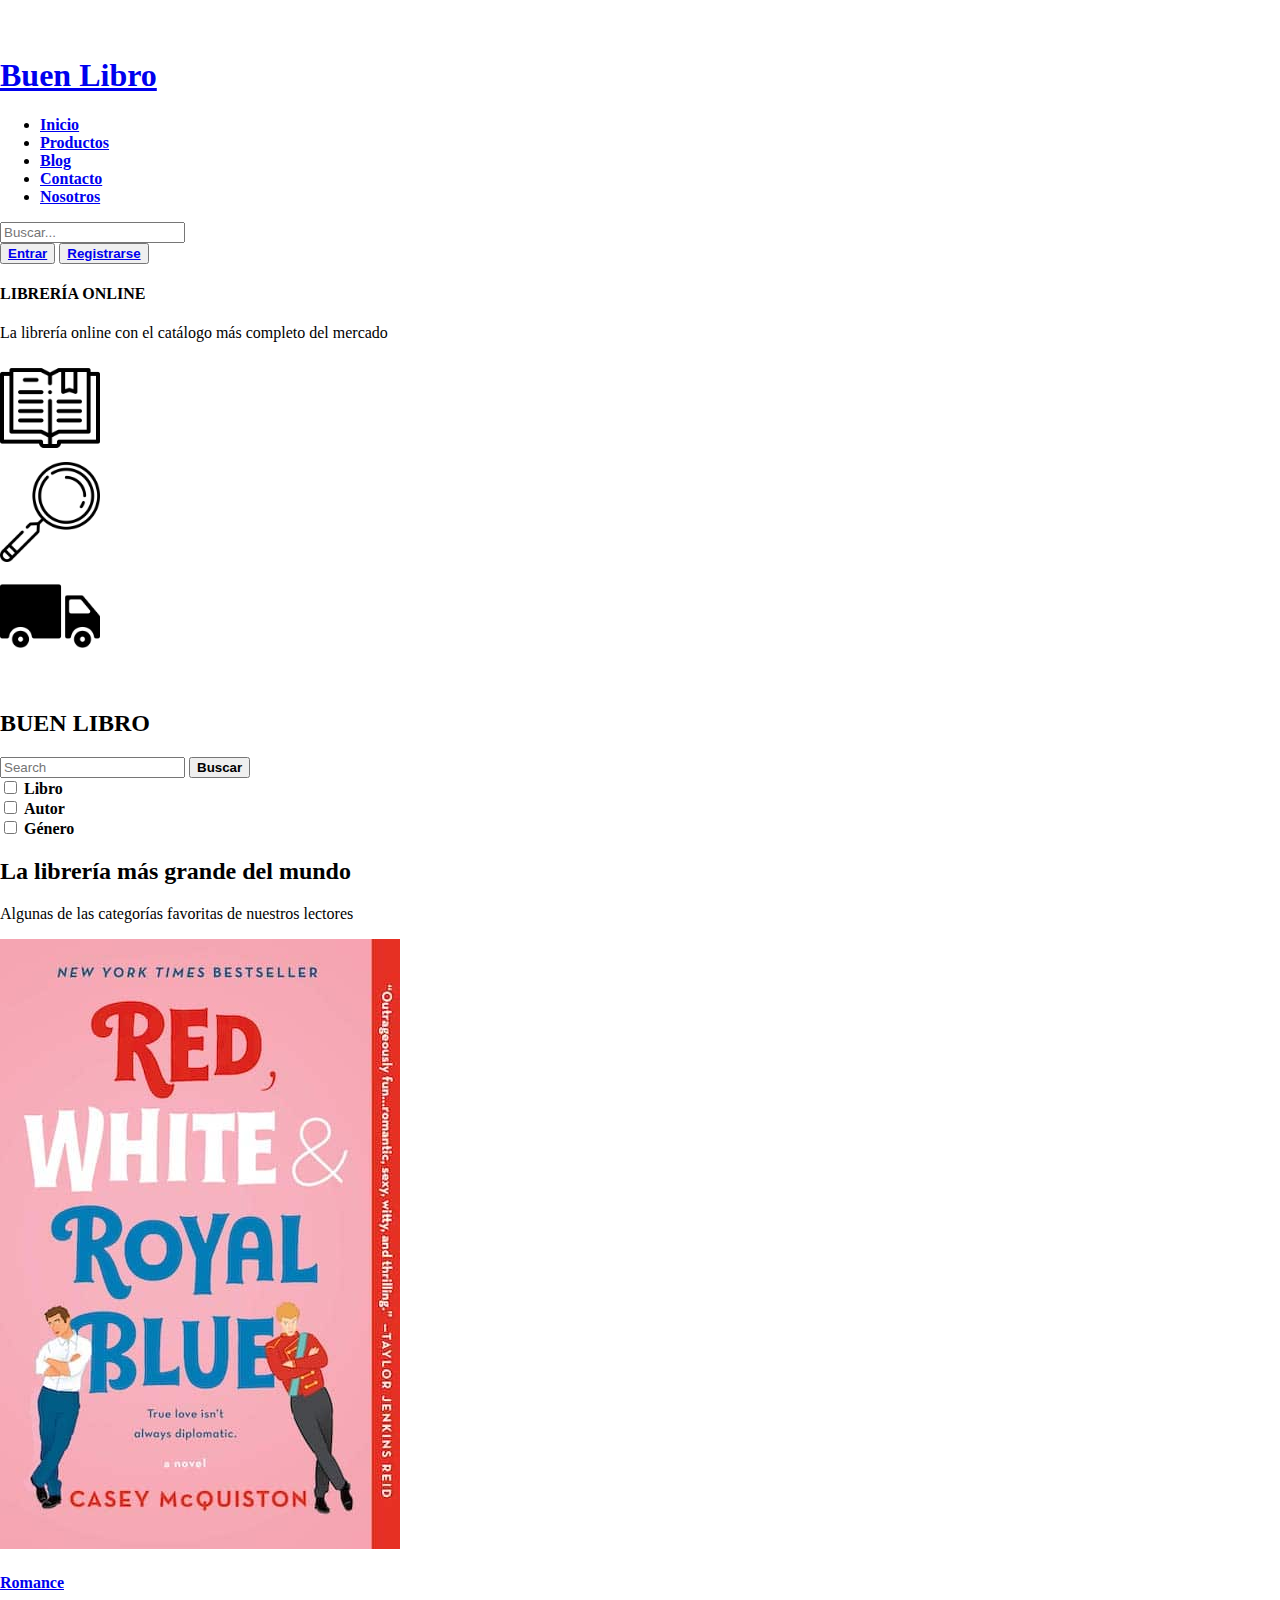
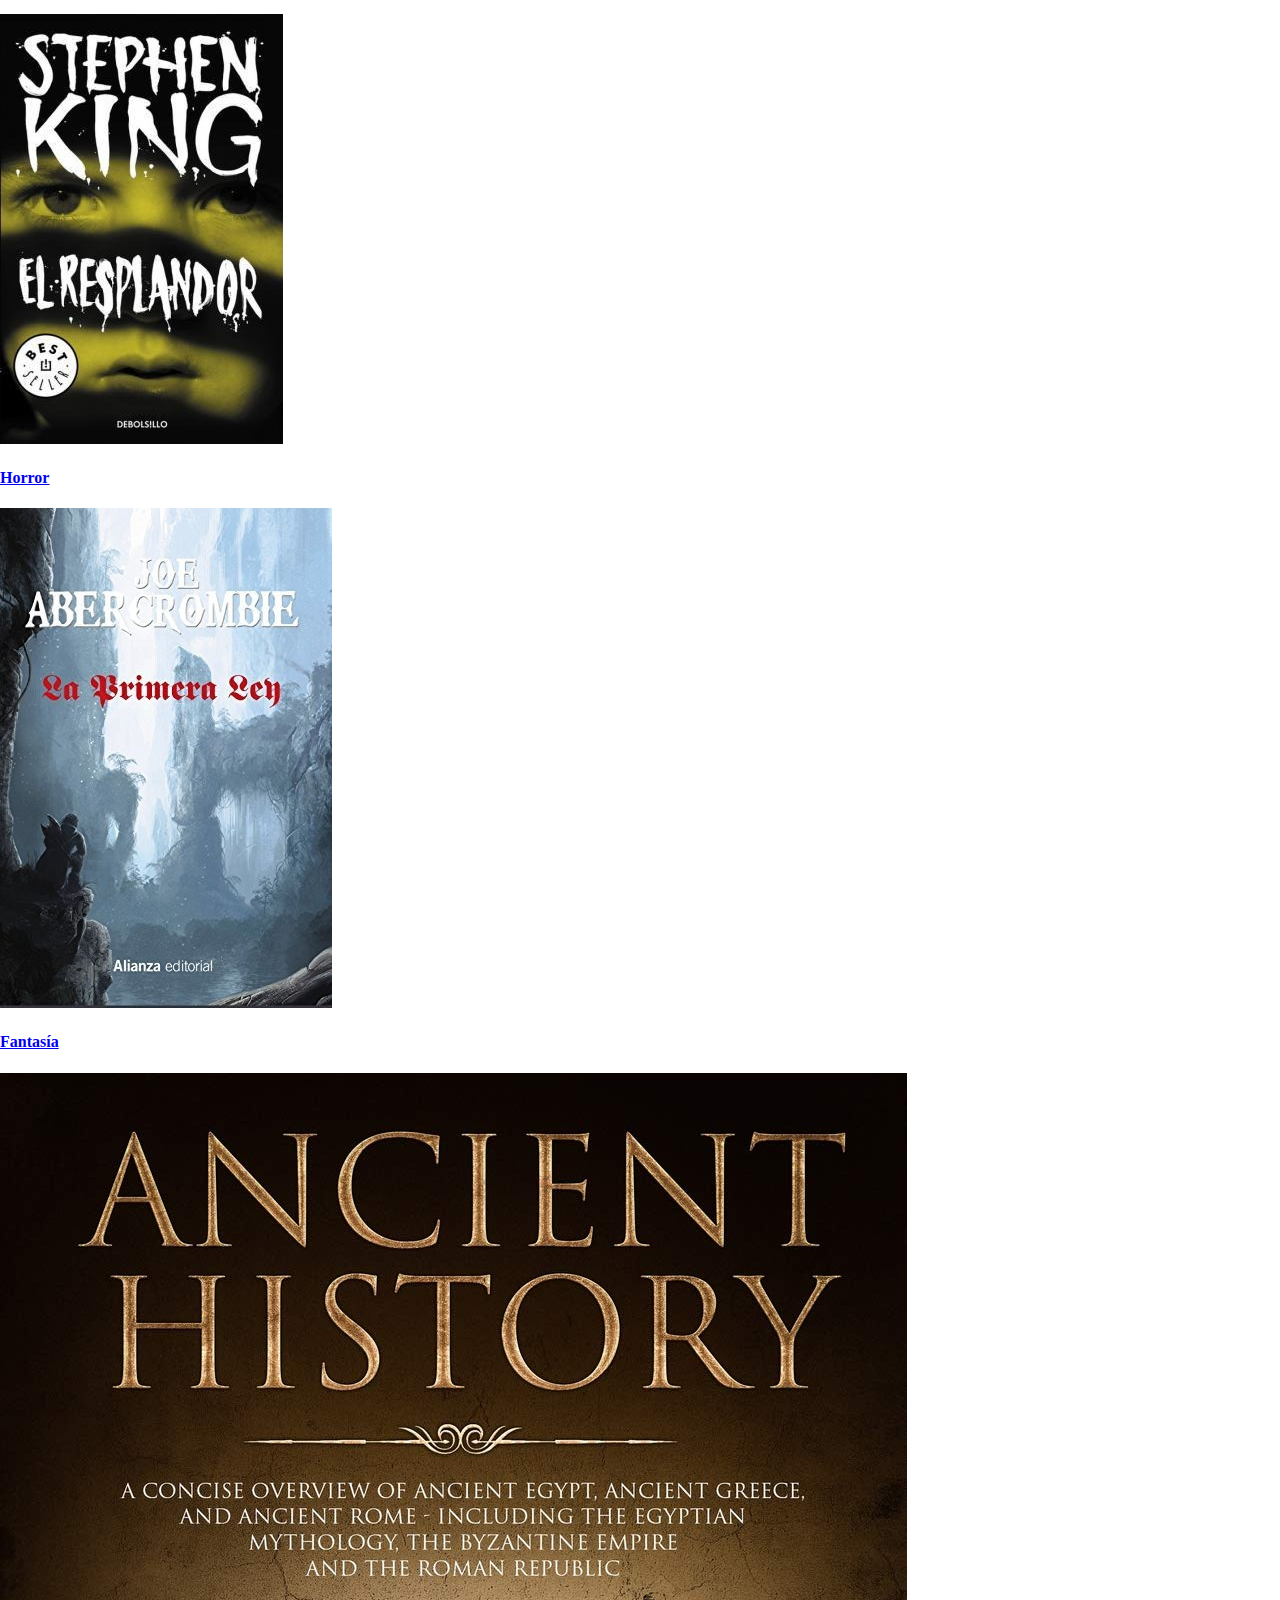
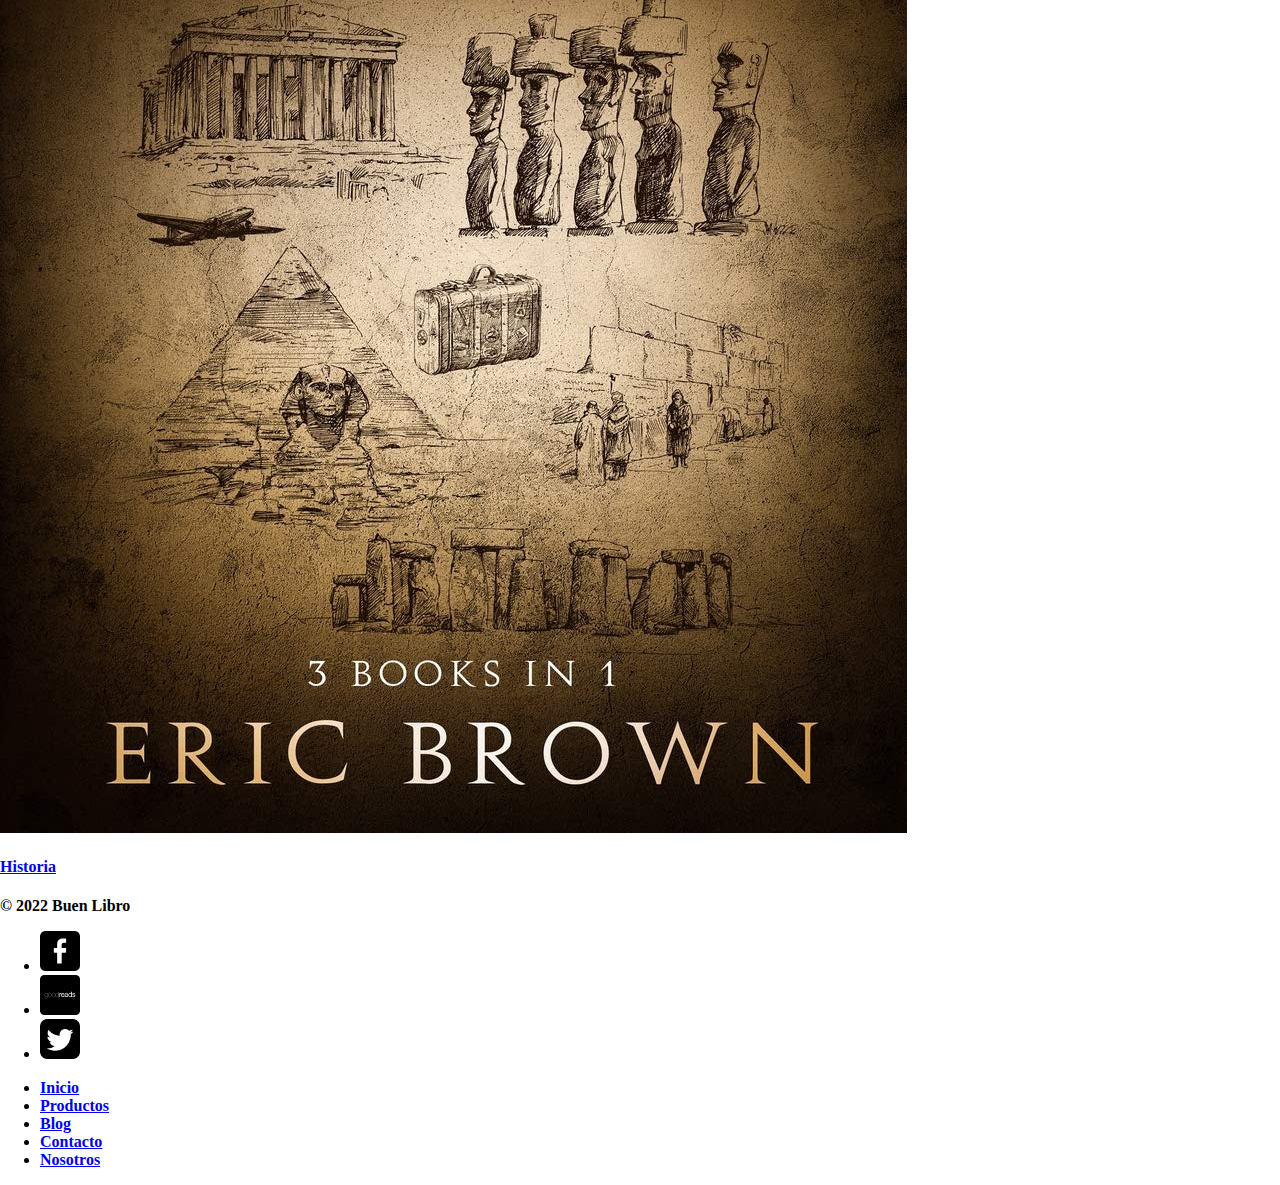
<file: Entrega-final-main/index.html>
<!DOCTYPE html>
<html lang="en">

<head>
	<meta charset="UTF-8">
	<meta http-equiv="X-UA-Compatible" content="IE=edge">
	<meta name="viewport" content="width=device-width, initial-scale=1.0">
	<title>INDEX</title>
	<meta name="description" content="Vendemos libros online con envíos internacional">
	<meta name="keywords" content="libros,librería,argentina,internacional">
	<link href="https://cdn.jsdelivr.net/npm/bootstrap@5.1.3/dist/css/bootstrap.min.css" rel="stylesheet"
		integrity="sha384-1BmE4kWBq78iYhFldvKuhfTAU6auU8tT94WrHftjDbrCEXSU1oBoqyl2QvZ6jIW3" crossorigin="anonymous">
	<link rel="stylesheet" href="./styles/estilo.css">
</head>

<body>

	<header class="p-3 bg-dark text-white">
		<div class="container-fluid">
			<div class="d-flex flex-wrap align-items-center justify-content-center justify-content-lg-start">
				<a href="/" class="d-flex align-items-center mb-2 mb-lg-0 text-white text-decoration-none">
					<svg class="bi me-2" width="40" height="32" role="img" aria-label="Bootstrap">
						<use xlink:href="#bootstrap" /></svg>
				</a>
				<a href="index.html" class="nav-link px-2 text-white ms-3 me-1"><h1>Buen Libro</h1></a>
				<ul class="nav col-12 col-lg-auto me-lg-auto mb-2 justify-content-center mb-md-0">
					<li><a href="index.html" class=" btnBold nav-link px-2 text-white ms-5 me-3">Inicio</a></li>
					
					<li><a href="./secciones/productos.html" class="btnBold nav-link px-2 text-white me-3 ">Productos</a></li>
					<li><a href="./secciones/blog.html" class="btnBold nav-link px-2 text-white me-3">Blog</a></li>
					<li><a href="./secciones/contacto.html"  class="btnBold nav-link px-2 text-white me-3">Contacto</a></li>
					<li><a href="./secciones/nosotros.html" class="btnBold nav-link px-2 text-white ">Nosotros</a></li>
				
				</ul>

				<form class="col-12 col-lg-5 col-xl-2 mb-3 mb-lg-0 me-lg-3">
					<input type="search" class="form-control form-control-dark" placeholder="Buscar..."
						aria-label="Search">
				</form>

				<div class=" text-end">
					<button type="button" class="col-ms-3  btn btn-outline-primary ms-4 me-2"><a href="./secciones/signin.html" class="btnBold text-white nav-link ">Entrar</a></button>
					<button type="button" class="col-ms-3 col-6 btn btn-outline-primary"><a href="./secciones/signin.html" class="btnBold text-white nav-link ">Registrarse</a></button>
				</div>
			</div>
		</div>
	</header>
	<div class="container-fluid buscadorImg mt-2 ">
		<div class="p-4 p-md-5 mb-4 text-white rounded bg-dark">
			<div class="row "><div class="col-md-6 text-center">
				
				<H4>LIBRERÍA ONLINE</H4>
				<p>La librería online con el catálogo más completo del mercado</p>
					<div class="row pb-1">
						<div class="col-4  ">
							<div class="card px-2 mt-4 bg-dark " >
								<img  src="./images/libro.png" class="card-img-top   alt="...">
								
							</div>
						</div>
						<div class="col-4">
							<div class="card px-2 mt-4 bg-dark" >
								<img  src="./images/lupa.png" class="card-img-top " alt="...">
								
							</div>
						</div>
						<div class="col-4">
		
							<div class="card px-2 mt-4 bg-dark" >
								<img  src="./images/camion-de-carga.png" class="card-img-top " alt="...">
								
							</div>
						</div>
					</div>	
			</div>
			<div class="col-md-6 ">
				<div class="row buscador">
					<h2 class="text-center pe-5">BUEN LIBRO</h2>
				<form class="d-flex align-items-center">
					<input class="form-control mx-2 mt-5 " type="search" placeholder="Search" aria-label="Search">
					<button class=" btnBold btn btn-lg btn-outline-primary text-white mx-2 mt-5" type="submit">Buscar</button>
				</form>
				<form class="col-sm-3 d-flex align-items-center">
					
					<div class="col-3 form-check form-check-inline mt-5 px-5 ms-5">
						<input class="form-check-input" type="checkbox" id="inlineCheckbox1" value="option1">
						<label class=" btnBold form-check-label" for="inlineCheckbox1">Libro</label>
					  </div>
					  <div class=" col-3 form-check form-check-inline mt-5 px-5">
						<input class="form-check-input" type="checkbox" id="inlineCheckbox2" value="option2">
						<label class=" btnBold form-check-label" for="inlineCheckbox2">Autor</label>
					  </div>
					  <div class="col-3 form-check form-check-inline mt-5 px-5">
						<input class="form-check-input" type="checkbox" id="inlineCheckbox2" value="option2">
						<label class=" btnBold form-check-label" for="inlineCheckbox2">Género</label>
					  </div>
					
					</form>	
			</div>
			
						
		
				
			
			</div>
			
		</div>
		</div>
	</div>


	
	<div class="container-fluid text-center">
		<div class="row">
			<div class="col">
				<h2>La librería  más grande del mundo</h2>
				<p>Algunas de las categorías favoritas de nuestros lectores</p>
			</div>
		</div>
		 <div class="row">
			<div class="col-md-3">
				<div class="card px-2 mx-2" >
					<img src="./images/Red-White-and-Royal-Blue.jpg" class="card-img-top" alt="...">
					<div class="card-body">
						<a href="#" class=" btn text-black btn-outline-primary"><h4>Romance</h4></a>
					</div>
				</div>
			</div>
			
			<div class="col-md-3">
				<div class="card px-2 mx-2" >
					<img src="./images/D_NQ_NP_859504-MLA46699644936_072021-O.jpg" class="card-img-top" alt="...">
					<div class="card-body">
						<a href="#" class="btn text-black btn-outline-primary"><h4>Horror</h4></a>
					</div>
				</div>
			</div>
			
			<div class="col-md-3">
				<div class="card px-2 mx-2" >
					<img src="./images/D_NQ_NP_910783-MLA41395465976_042020-O.jpg" class="card-img-top" alt="...">
					<div class="card-body">
						<a href="#" class="btn text-black btn-outline-primary"><h4>Fantasía</h4></a>
					</div>
				</div>
			</div>
			<div class="col-md-3">
				<div class="card px-2 mx-2" >
					<img src="./images/ancient.jpg" class="card-img-top" alt="...">
					<div class="card-body">
						
						<a href="#" class="btn text-black btn-outline-primary"><h4>Historia</h4></a>
					</div>
				</div>
			</div> 
		</div>
		<div class="container-fluid bg-dark text-white mx-0">
			<footer class="d-flex flex-wrap justify-content-between align-items-center py-3  mt-3 ">
			  <p class=" btnBold col-md-4 mb-0 text-white">&copy; 2022 Buen Libro</p>
		  
			  <ul class="nav col-md-4 justify-content-end list-unstyled d-flex px-4">
				<li class="ms-3 px-3"><a class="text-white" href="#"><img src="./images/facebook.png" class="bi" width="40" height="40" alt=""></a></li>
				<li class="ms-3 px-3"><a class="text-muted" href="#"><img src="./images/goodreads.png" class="bi" width="40" height="40" alt=""></a></li>
				<li class="ms-3 me-5 px-3"><a class="text-muted" href="#"><img src="./images/signo-de-twitter.png" class="bi" width="40" height="40" alt=""></a></li>
			  </ul>
		  
			  <ul class="nav col-md-4 justify-content-end px-3">
				<li class="nav-item"><a href="#" class=" btnBold nav-link px-2 text-white">Inicio</a></li>
				<li class="nav-item"><a href="#" class=" btnBold nav-link px-2 text-white">Productos</a></li>
				<li class="nav-item"><a href="#" class=" btnBold nav-link px-2 text-white">Blog</a></li>
				<li class="nav-item"><a href="#" class=" btnBold nav-link px-2 text-white">Contacto</a></li>
				<li class="nav-item"><a href="#" class=" btnBold nav-link px-2 text-white">Nosotros</a></li>
			  </ul>
			</footer>
		  </div>
	</div>
	
	

	<script src="https://cdn.jsdelivr.net/npm/bootstrap@5.1.3/dist/js/bootstrap.bundle.min.js"
		integrity="sha384-ka7Sk0Gln4gmtz2MlQnikT1wXgYsOg+OMhuP+IlRH9sENBO0LRn5q+8nbTov4+1p" crossorigin="anonymous">
	</script>
</body>

</html>
</file>
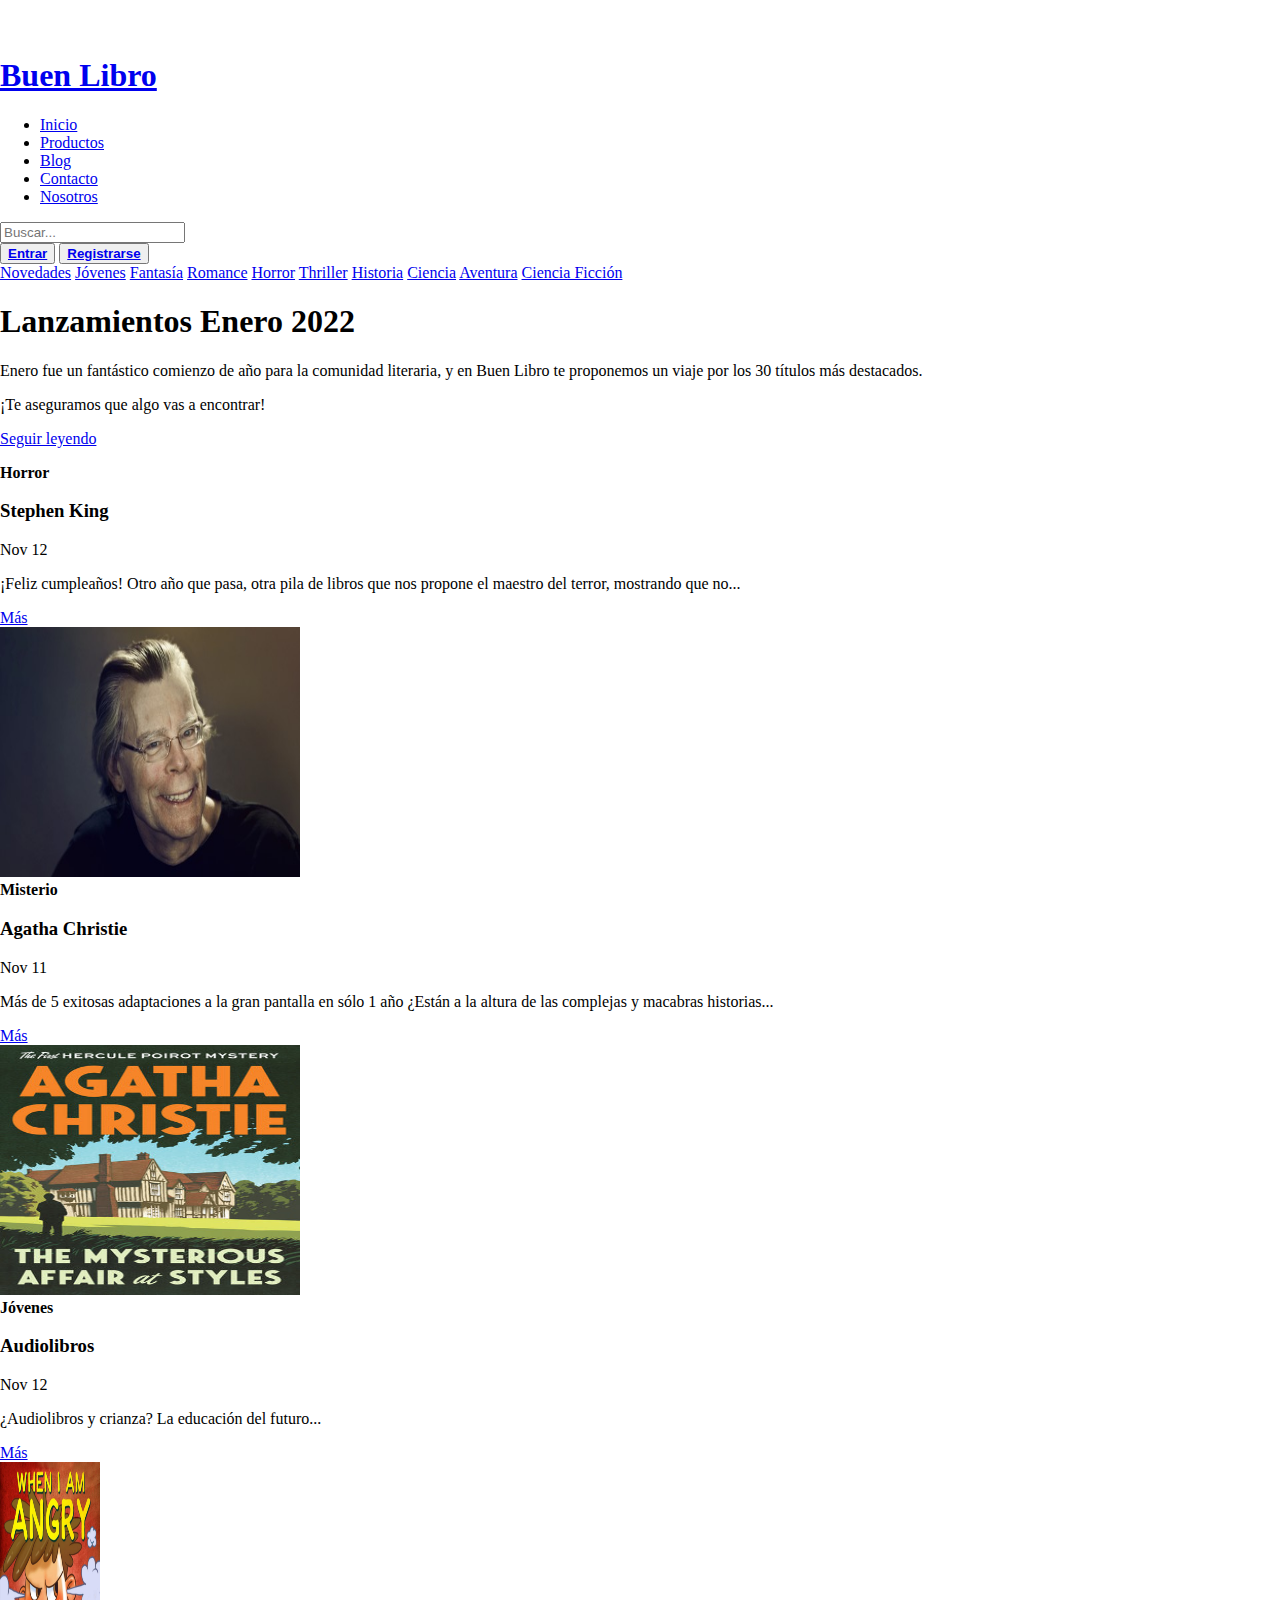
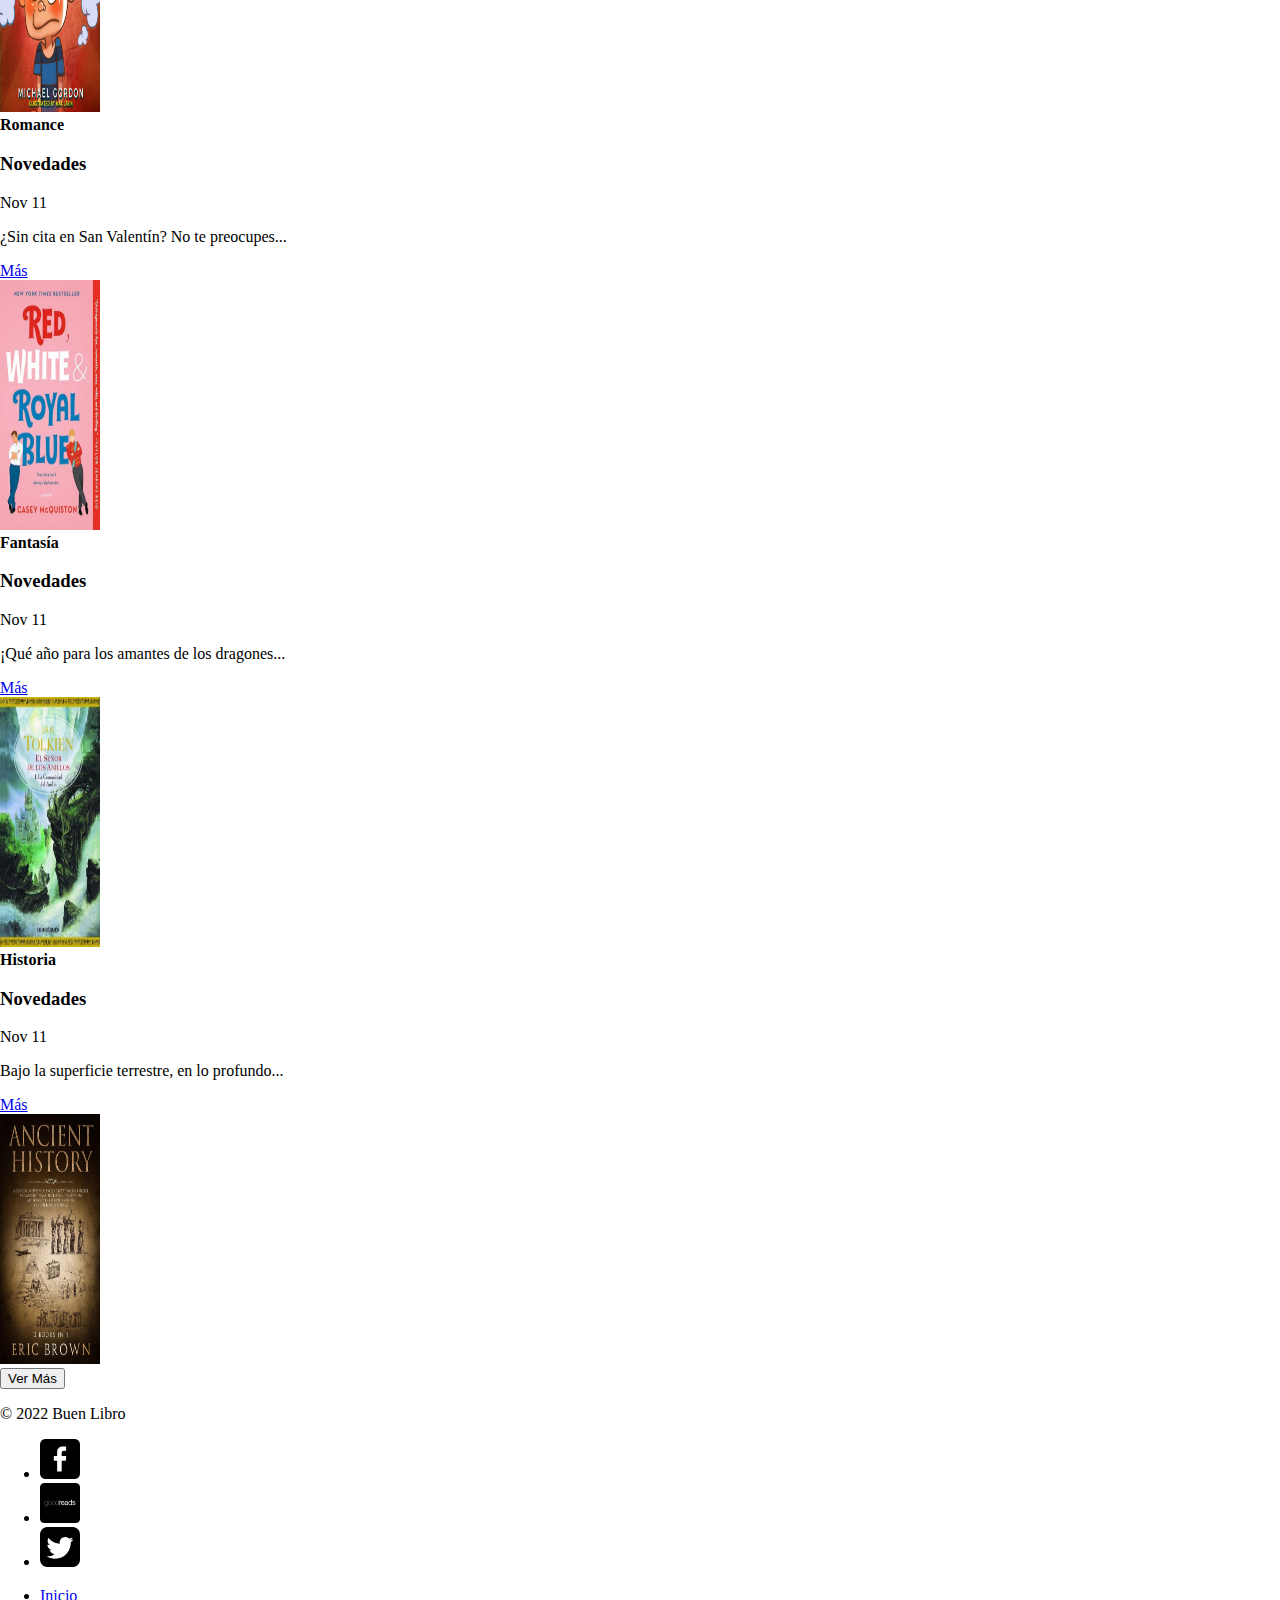
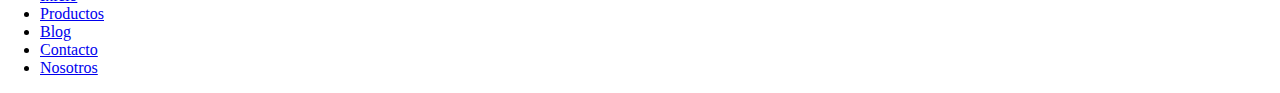
<file: Entrega-final-main/secciones/blog.html>
<!DOCTYPE html>
<html lang="en">
<head>
	<meta charset="UTF-8">
	<meta http-equiv="X-UA-Compatible" content="IE=edge">
	<meta name="viewport" content="width=device-width, initial-scale=1.0">
	<title>blog</title>
	<meta name="description" content="Entérese de todas las novedades en el mundo de la literatura">
	<meta name="keywords" content="libros,blog, novedades, noticias">
	<link href="https://cdn.jsdelivr.net/npm/bootstrap@5.1.3/dist/css/bootstrap.min.css" rel="stylesheet"
		integrity="sha384-1BmE4kWBq78iYhFldvKuhfTAU6auU8tT94WrHftjDbrCEXSU1oBoqyl2QvZ6jIW3" crossorigin="anonymous">
		<link rel="stylesheet" href="../styles/estilo.css">
</head>
<body>
	<header class="p-3 bg-dark text-white">
		<div class="container-fluid">
			<div class="d-flex flex-wrap align-items-center justify-content-center justify-content-lg-start">
				<a href="/" class="d-flex align-items-center mb-2 mb-lg-0 text-white text-decoration-none">
					<svg class="bi me-2" width="40" height="32" role="img" aria-label="Bootstrap">
						<use xlink:href="#bootstrap" /></svg>
				</a>
				<a href="../index.html" class="nav-link px-2 text-white ms-3 me-3"><h1>Buen Libro</h1></a>
				<ul class="nav col-12 col-lg-auto me-lg-auto mb-2 justify-content-center mb-md-0">
					<li><a href="../index.html" class="nav-link px-2 text-white ms-5 me-3">Inicio</a></li>
					
					<li><a href="productos.html" class="nav-link px-2 text-white me-3 ">Productos</a></li>
					<li><a href="blog.html" class="nav-link px-2 text-white me-3">Blog</a></li>
					<li><a href="contacto.html"  class="nav-link px-2 text-white me-3">Contacto</a></li>
					<li><a href="nosotros.html" class="nav-link px-2 text-white ">Nosotros</a></li>
				
				</ul>

				<form class="col-12 col-lg-5 col-xl-2 mb-3 mb-lg-0 me-lg-3">
					<input type="search" class="form-control form-control-dark" placeholder="Buscar..."
						aria-label="Search">
				</form>

				<div class=" text-end">
					<button type="button" class="col-ms-3  btn btn-outline-primary ms-4 me-2"><a href="signin.html" class="btnBold text-white nav-link ">Entrar</a></button>
					<button type="button" class="col-ms-3 col-6 btn btn-outline-primary"><a href="signin.html" class="btnBold text-white nav-link ">Registrarse</a></button>
				</div>
			</div>
		</div>
	</header>
	<div class="nav-scroller py-1 mb-2 bg-dark text-white">
		<nav class="nav d-flex justify-content-between">
		  <a class="ms-3 p-2 text-white text-decoration-none" href="#">Novedades</a>
		  <a class="p-2 text-white text-decoration-none" href="#">Jóvenes</a>
		  <a class="p-2 text-white text-decoration-none" href="#">Fantasía</a>
		  <a class="p-2 text-white text-decoration-none" href="#">Romance</a>
		  <a class="p-2 text-white text-decoration-none" href="#">Horror</a>
		  <a class="p-2 text-white text-decoration-none" href="#">Thriller</a>
		  <a class="p-2 text-white text-decoration-none" href="#">Historia</a>
		  <a class="p-2 text-white text-decoration-none" href="#">Ciencia</a>
		  <a class="p-2 text-white text-decoration-none" href="#">Aventura</a>
		  <a class="p-2 text-white text-decoration-none me-4" href="#">Ciencia Ficción</a>
		  
		</nav>
	  </div>
	<div class="container-fluid">
		<div class="p-4 p-md-5 mb-4 text-white rounded bg-dark text-center">
		  <div class="row px-0 text-center">
			<h1 class="display-4 fst-italic ">Lanzamientos Enero 2022</h1>
			<p class="lead my-3">Enero fue un fantástico comienzo de año para la comunidad literaria, y en Buen Libro te proponemos un viaje por los 30 títulos más destacados.  </p>
			<p class="lead my-3">¡Te aseguramos que algo vas a encontrar! </p>
			<p class="lead mb-0"><a href="#" class="btn text-white btn-outline-primary">Seguir leyendo</a></p>
		  </div>
		</div>
	  
		<div class="row mb-2">
		  <div class="col-md-6">
			<div class="row g-0 border rounded overflow-hidden flex-md-row mb-4 shadow-sm h-md-250 position-relative">
			  <div class="col p-4 d-flex flex-column position-static">
				<strong class="d-inline-block mb-2 text-primary">Horror</strong>
				<h3 class="mb-0">Stephen King</h3>
				<div class="mb-1 text-muted">Nov 12</div>
				<p class="card-text mb-auto">¡Feliz cumpleaños! Otro año que pasa, otra pila de libros que nos propone el maestro del terror, mostrando que no...</p>
				<a href="#" class="btn text-black btn-outline-primary">Más</a>
			  </div>
			  <div class="col-auto d-none d-lg-block">
			
				<img src="../images/450_1000.jpeg" width="300" height="250" alt="">
	  
			  </div>
			</div>
		  </div>
		  <div class="col-md-6">
			<div class="row g-0 border rounded overflow-hidden flex-md-row mb-4 shadow-sm h-md-250 position-relative">
			  <div class="col p-4 d-flex flex-column position-static">
				<strong class="d-inline-block mb-2 text-primary">Misterio</strong>
				<h3 class="mb-0">Agatha Christie</h3>
				<div class="mb-1 text-muted">Nov 11</div>
				<p class="mb-auto">Más de 5 exitosas adaptaciones a la gran pantalla en sólo 1 año ¿Están a la altura de las complejas y macabras historias...</p>
				<a href="#" class="btn text-black btn-outline-primary">Más</a>
			  </div>
			  <div class="col-auto d-none d-lg-block">
				<img src="../images/agatha.jpg" width="300" height="250" alt="">
	  
			  </div>
			</div>
		  </div>
		</div>

		<div class="row mb-2">
			<div class="col-lg-6 col-xl-3">
			  <div class="row g-0 border rounded overflow-hidden flex-md-row mb-4 shadow-sm h-md-250 position-relative">
				<div class="col p-4 d-flex flex-column position-static">
				  <strong class="d-inline-block mb-1 text-primary">Jóvenes</strong>
				  <h3 class="mb-0">Audiolibros</h3>
				  <div class="mb-1 text-muted">Nov 12</div>
				  <p class="card-text mb-auto">¿Audiolibros y crianza? La educación del futuro...</p>
				  <a href="#" class="btn text-black btn-outline-primary">Más</a>
				</div>
				<div class="col-auto d-none d-lg-block">
					<img src="../images/angry.jpg" width="100" height="250" alt="">
		
				</div>
			  </div>
			</div>
			<div class="col-lg-6 col-xl-3">
			  <div class="row g-0 border rounded overflow-hidden flex-md-row mb-4 shadow-sm h-md-250 position-relative">
				<div class="col p-4 d-flex flex-column position-static">
				  <strong class="d-inline-block mb-1 text-primary">Romance</strong>
				  <h3 class="mb-0">Novedades </h3>
				  <div class="mb-1 text-muted">Nov 11</div>
				  <p class="mb-auto">¿Sin cita en San Valentín? No te preocupes...</p>
				  <a href="#" class="btn text-black btn-outline-primary">Más</a>
				</div>
				<div class="col-auto d-none d-lg-block">
					<img src="../images/Red-White-and-Royal-Blue.jpg" width="100" height="250" alt="">
		
				</div>
			  </div>
			</div>
			<div class="col-lg-6 col-xl-3">
				<div class="row g-0 border rounded overflow-hidden flex-md-row mb-4 shadow-sm h-md-250 position-relative">
				  <div class="col p-4 d-flex flex-column position-static">
					<strong class="d-inline-block mb-1 text-primary">Fantasía</strong>
					<h3 class="mb-0">Novedades </h3>
					<div class="mb-1 text-muted">Nov 11</div>
					<p class="mb-auto">¡Qué año para los amantes de los dragones...</p>
					<a href="#" class="btn text-black btn-outline-primary">Más</a>
				  </div>
				  <div class="col-auto d-none d-lg-block">
					<img src="../images/9788445073728.jpg" width="100" height="250" alt="">
		  
				  </div>
				</div>
			  </div>
			  <div class="col-lg-6 col-xl-3">
				<div class="row g-0 border rounded overflow-hidden flex-md-row mb-4 shadow-sm h-md-250 position-relative" width="150" height="250">
				  <div class="col p-4 d-flex flex-column position-static">
					<strong class="d-inline-block mb-1 text-primary">Historia</strong>
					<h3 class="mb-0">Novedades </h3>
					<div class="mb-1 text-muted">Nov 11</div>
					<p class="mb-auto">Bajo la superficie terrestre, en lo profundo...</p>
					<a href="#" class="btn text-black btn-outline-primary">Más</a>
				  </div>
				  <div class="col-auto d-none d-lg-block">
					<img src="../images/ancient.jpg" width="100" height="250" alt="">
		  
				  </div>
				</div>
			  </div>
		  </div>
	  </div>
	  
	  <div class="container "> <div class=" row mx-auto"><button type="button" class="btn btn-lg btn text-black btn-outline-primary  ms-4 me-2"> Ver Más</button></div></div>
	  
	  </main>
	  
		  
	  
	  <div class="container-fluid bg-dark text-white">
		<footer class="d-flex flex-wrap justify-content-between align-items-center py-3  mt-3 ">
		  <p class="col-md-4 mb-0 text-white">&copy; 2022 Buen Libro</p>
	  
		  <ul class="nav col-md-4 justify-content-end list-unstyled d-flex px-4">
			<li class="ms-3 px-3"><a class="text-white" href="#"><img src="../images/facebook.png" class="bi" width="40" height="40" alt=""></a></li>
			<li class="ms-3 px-3"><a class="text-muted" href="#"><img src="../images/goodreads.png" class="bi" width="40" height="40" alt=""></a></li>
			<li class="ms-3 me-5 px-3"><a class="text-muted" href="#"><img src="../images/signo-de-twitter.png" class="bi" width="40" height="40" alt=""></a></li>
		  </ul>
	  
		  <ul class="nav col-md-4 justify-content-end px-3">
			<li class="nav-item"><a href="#" class="nav-link px-2 text-white">Inicio</a></li>
			<li class="nav-item"><a href="#" class="nav-link px-2 text-white">Productos</a></li>
			<li class="nav-item"><a href="#" class="nav-link px-2 text-white">Blog</a></li>
			<li class="nav-item"><a href="#" class="nav-link px-2 text-white">Contacto</a></li>
			<li class="nav-item"><a href="#" class="nav-link px-2 text-white">Nosotros</a></li>
		  </ul>
		</footer>
	  </div>
	<script src="https://cdn.jsdelivr.net/npm/bootstrap@5.1.3/dist/js/bootstrap.bundle.min.js"
	integrity="sha384-ka7Sk0Gln4gmtz2MlQnikT1wXgYsOg+OMhuP+IlRH9sENBO0LRn5q+8nbTov4+1p" crossorigin="anonymous">
	</script>
</body>
</html>
</file>
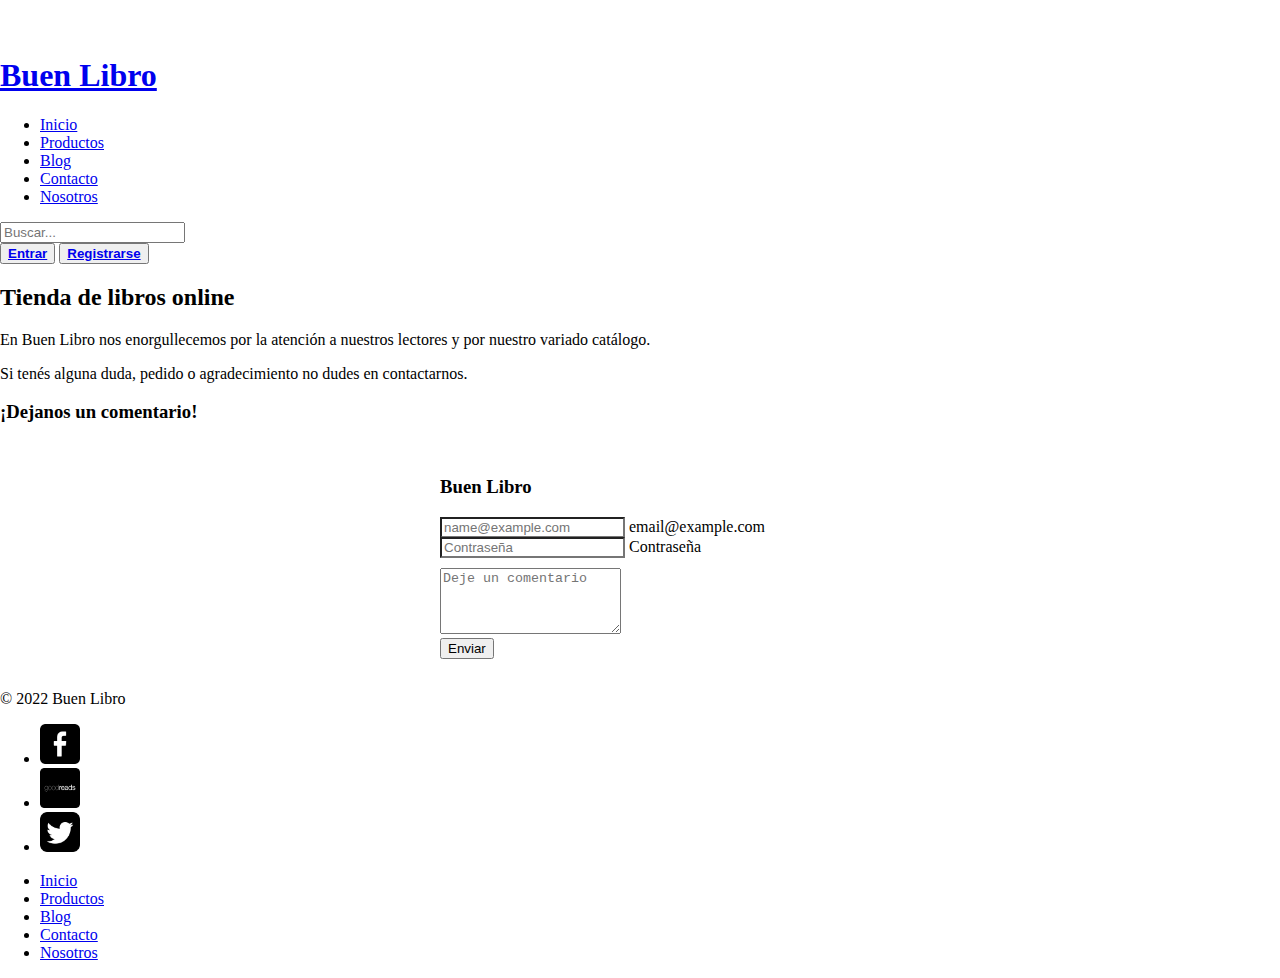
<file: Entrega-final-main/secciones/contacto.html>
<!DOCTYPE html>
<html lang="en">

<head>
	<meta charset="UTF-8">
	<meta http-equiv="X-UA-Compatible" content="IE=edge">
	<meta name="viewport" content="width=device-width, initial-scale=1.0">
	<title>Contacto</title>
	<meta name="description" content="Contáctese con nosotros por cualquier consulta, reclamo o curiosidad">
	<meta name="keywords" content="Contacto, consulta, mensaje">
	<link href="https://cdn.jsdelivr.net/npm/bootstrap@5.1.3/dist/css/bootstrap.min.css" rel="stylesheet"
		integrity="sha384-1BmE4kWBq78iYhFldvKuhfTAU6auU8tT94WrHftjDbrCEXSU1oBoqyl2QvZ6jIW3" crossorigin="anonymous">
	<link rel="stylesheet" href="../styles/estilo.css">
</head>
<body>
	<header class="p-3 bg-dark text-white">
		<div class="container-fluid">
			<div class="d-flex flex-wrap align-items-center justify-content-center justify-content-lg-start">
				<a href="/" class="d-flex align-items-center mb-2 mb-lg-0 text-white text-decoration-none">
					<svg class="bi me-2" width="40" height="32" role="img" aria-label="Bootstrap">
						<use xlink:href="#bootstrap" /></svg>
				</a>
				<a href="../index.html" class="nav-link px-2 text-white ms-3 me-1"><h1>Buen Libro</h1></a>
				<ul class="nav col-12 col-lg-auto me-lg-auto mb-2 justify-content-center mb-md-0">
					<li><a href="../index.html" class="nav-link px-2 text-white ms-5 me-3">Inicio</a></li>
					
					<li><a href="productos.html" class="nav-link px-2 text-white me-3 ">Productos</a></li>
					<li><a href="blog.html" class="nav-link px-2 text-white me-3">Blog</a></li>
					<li><a href="contacto.html"  class="nav-link px-2 text-white me-3">Contacto</a></li>
					<li><a href="nosotros.html" class="nav-link px-2 text-white ">Nosotros</a></li>
				
				</ul>

				<form class="col-12 col-lg-5 col-xl-2 mb-3 mb-lg-0 me-lg-3">
					<input type="search" class="form-control form-control-dark" placeholder="Buscar..."
						aria-label="Search">
				</form>

				<div class=" text-end">
					<button type="button" class="col-ms-3  btn btn-outline-primary ms-4 me-2"><a href="signin.html" class="btnBold text-white nav-link ">Entrar</a></button>
					<button type="button" class="col-ms-3 col-6 btn btn-outline-primary"><a href="signin.html" class="btnBold text-white nav-link ">Registrarse</a></button>
				</div>
			</div>
		</div>
	</header>
	<div class="container">
		<div class="row g-1">
			<div class="col-md-4 mt-5 ms-5">
				<div class="container-fluid mt-3 ">
				
			<h2>Tienda de libros online</h2>
			<p> En Buen Libro nos enorgullecemos por la atención a nuestros lectores y por nuestro variado catálogo. </p>
				<p>
			 Si tenés alguna duda, pedido o agradecimiento no dudes en contactarnos.</p>
			<h3 class="ms-3 pt-3">¡Dejanos un comentario! </h3>
			</div>
		</div>
		
		<div class="col-md-7 pr-3">
			<div class=" container text-center form-signin mt-3 mb-0">
			<form>

				<h3 class=" pb-3 fw-normal ">Buen Libro</h3>

				<div class="form-floating pb-3">
					<input type="email" class="form-control " id="floatingInput" placeholder="name@example.com">
					<label for="floatingInput">email@example.com</label>
				</div>
				<div class="form-floating">
					<input type="password" class="form-control" id="floatingPassword" placeholder="Contraseña">
					<label for="floatingPassword">Contraseña</label>
				</div>
				<div class="mb-3">
					<label for="exampleFormControlTextarea1" class="form-label" ></label>
					<textarea class="form-control" id="exampleFormControlTextarea1" rows="4" placeholder="Deje un comentario"></textarea>
				</div>
				
				<button class="w-100 btn btn-lg btn-primary" type="submit">Enviar</button>
				
			</form>
			</div>
		</div>
</div>
</div>
		<div class="container-fluid bg-dark text-white mx-0">
			<footer class="d-flex flex-wrap justify-content-between align-items-center py-3  mt-3 ">
				<p class="col-md-4 mb-0 text-white">&copy; 2022 Buen Libro</p>

				<ul class="nav col-md-4 justify-content-end list-unstyled d-flex px-4">
					<li class="ms-3 px-3"><a class="text-white" href="#"><img src="../images/facebook.png" class="bi"
								width="40" height="40" alt=""></a></li>
					<li class="ms-3 px-3"><a class="text-muted" href="#"><img src="../images/goodreads.png" class="bi"
								width="40" height="40" alt=""></a></li>
					<li class="ms-3 me-5 px-3"><a class="text-muted" href="#"><img src="../images/signo-de-twitter.png"
								class="bi" width="40" height="40" alt=""></a></li>
				</ul>

				<ul class="nav col-md-4 justify-content-end px-3">
					<li class="nav-item"><a href="#" class="nav-link px-2 text-white">Inicio</a></li>
					<li class="nav-item"><a href="#" class="nav-link px-2 text-white">Productos</a></li>
					<li class="nav-item"><a href="#" class="nav-link px-2 text-white">Blog</a></li>
					<li class="nav-item"><a href="#" class="nav-link px-2 text-white">Contacto</a></li>
					<li class="nav-item"><a href="#" class="nav-link px-2 text-white">Nosotros</a></li>
				</ul>
			</footer>
		</div>
		<script src="https://cdn.jsdelivr.net/npm/bootstrap@5.1.3/dist/js/bootstrap.bundle.min.js"
	integrity="sha384-ka7Sk0Gln4gmtz2MlQnikT1wXgYsOg+OMhuP+IlRH9sENBO0LRn5q+8nbTov4+1p" crossorigin="anonymous">
	</script>
</body>
</html>
</file>
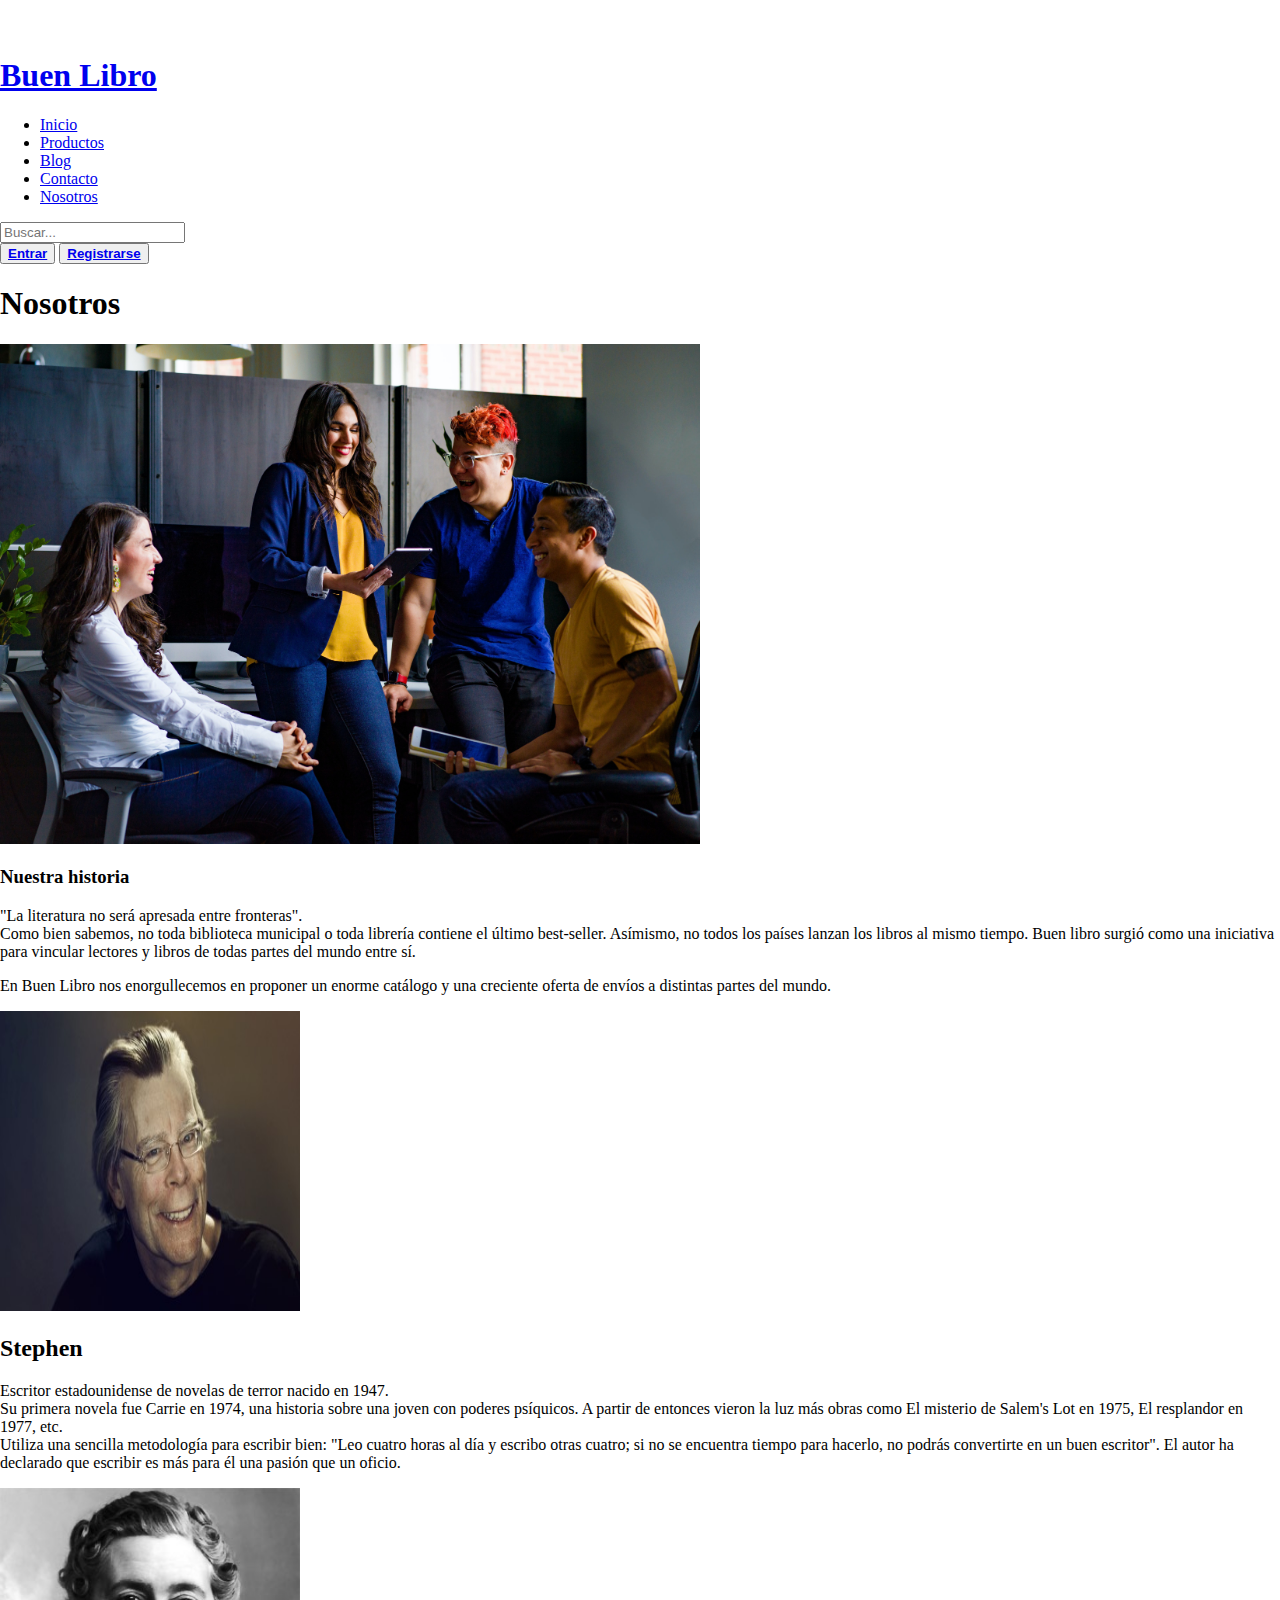
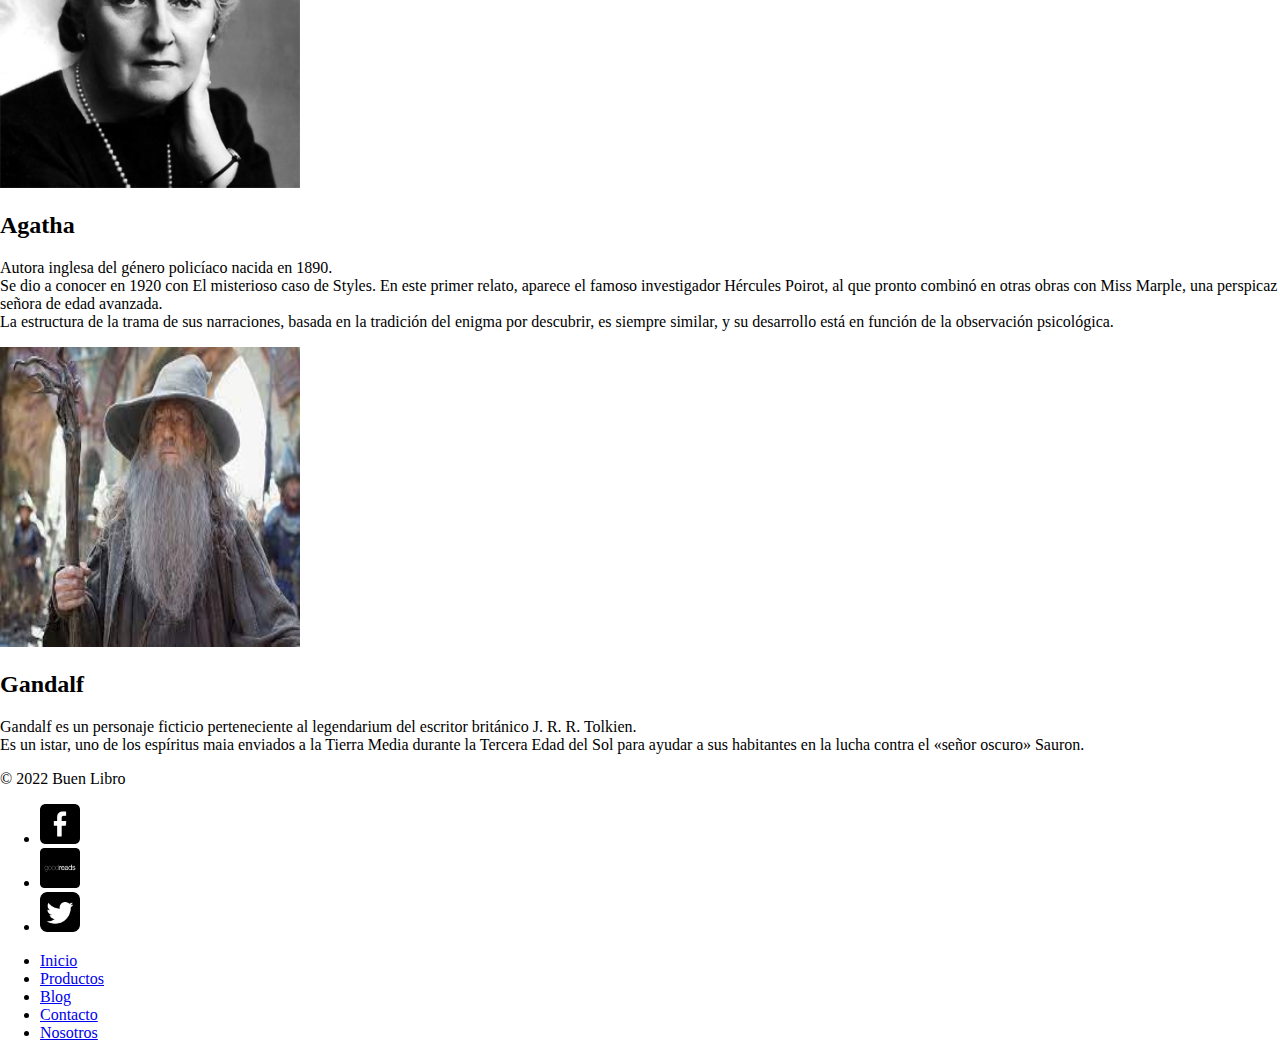
<file: Entrega-final-main/secciones/nosotros.html>
<!DOCTYPE html>
<html lang="en">

<head>
	<meta charset="UTF-8">
	<meta http-equiv="X-UA-Compatible" content="IE=edge">
	<meta name="viewport" content="width=device-width, initial-scale=1.0">
	<title>Nosotros</title>
	<meta name="description" content="¿Cómo se formó BuenLibro? ¿Cuáles son nuestros objetivos? Sea parte de nuestra historia">
	<meta name="keywords" content="nosotros, historia, BuenLibro">
	<link href="https://cdn.jsdelivr.net/npm/bootstrap@5.1.3/dist/css/bootstrap.min.css" rel="stylesheet"
		integrity="sha384-1BmE4kWBq78iYhFldvKuhfTAU6auU8tT94WrHftjDbrCEXSU1oBoqyl2QvZ6jIW3" crossorigin="anonymous">
	<link rel="stylesheet" href="../styles/estilo.css">
</head>
<body>
	<header class="p-3 bg-dark text-white">
		<div class="container-fluid">
			<div class="d-flex flex-wrap align-items-center justify-content-center justify-content-lg-start">
				<a href="/" class="d-flex align-items-center mb-2 mb-lg-0 text-white text-decoration-none">
					<svg class="bi me-2" width="40" height="32" role="img" aria-label="Bootstrap">
						<use xlink:href="#bootstrap" /></svg>
				</a>
				<a href="../index.html" class="nav-link px-2 text-white ms-3 me-1"><h1>Buen Libro</h1></a>
				<ul class="nav col-12 col-lg-auto me-lg-auto mb-2 justify-content-center mb-md-0">
					<li><a href="../index.html" class="nav-link px-2 text-white ms-5 me-3">Inicio</a></li>
					
					<li><a href="productos.html" class="nav-link px-2 text-white me-3 ">Productos</a></li>
					<li><a href="blog.html" class="nav-link px-2 text-white me-3">Blog</a></li>
					<li><a href="contacto.html"  class="nav-link px-2 text-white me-3">Contacto</a></li>
					<li><a href="nosotros.html" class="nav-link px-2 text-white ">Nosotros</a></li>
				
				</ul>

				<form class="col-12 col-lg-5 col-xl-2 mb-3 mb-lg-0 me-lg-3">
					<input type="search" class="form-control form-control-dark" placeholder="Buscar..."
						aria-label="Search">
				</form>

				<div class=" text-end">
					<button type="button" class="col-ms-3  btn btn-outline-primary ms-4 me-2"><a href="signin.html" class="btnBold text-white nav-link ">Entrar</a></button>
					<button type="button" class="col-ms-3 col-6 btn btn-outline-primary"><a href="signin.html" class="btnBold text-white nav-link ">Registrarse</a></button>
				</div>
			</div>
		</div>
	</header>
	<div class="container-fluid text-center">
		<div class="row">
			<div class="col">
				<h1 class="pb-3 mt-2">Nosotros</h1>
			<a href="https://www.goodreads.com/"><img src="../images/pexels-jopwell-2422294.jpg" width="700" height="500" class="rounded-pill" alt="NOSOTROS" ></a>
				<h3 class="pt-3 pb-3">Nuestra historia</h3>
				<p>"La literatura no será apresada entre fronteras".<br>  Como bien sabemos, no toda biblioteca municipal o toda librería contiene el último best-seller. Asímismo, no todos los países lanzan los libros al mismo tiempo. Buen libro surgió como una iniciativa para vincular lectores y libros de todas partes del mundo entre sí.
					
</p>
<p>En Buen Libro nos enorgullecemos en proponer un enorme catálogo y una creciente oferta de envíos a distintas partes del mundo. </p>

				


	<div class="container-fluid mt-4">
	<div class="row">
		<div class="col-lg-6">
			<a href="https://www.goodreads.com/"><img src="../images/450_1000.jpeg" class="rounded-circle" width="300" height="300" alt="King"></a>
  
		  <h2>Stephen</h2>
		  <p>Escritor estadounidense de novelas de terror nacido en 1947.<br>Su primera novela fue Carrie en 1974, una historia sobre una joven con poderes psíquicos. A partir de entonces vieron la luz más obras como El misterio de Salem's Lot en 1975, El resplandor en 1977, etc.<br>Utiliza una sencilla metodología para escribir bien: "Leo cuatro horas al día y escribo otras cuatro; si no se encuentra tiempo para hacerlo, no podrás convertirte en un buen escritor". El autor ha declarado que escribir es más para él una pasión que un oficio.</p>
		 
		</div>
		<div class="col-lg-6">
			<a href="https://www.goodreads.com/"><img src="../images/christie.jpg" class="rounded-circle" width="300" height="300"alt="Christie"></a>
  
		  <h2>Agatha</h2>
		  <p>Autora inglesa del género policíaco nacida en 1890.<br> Se dio a conocer en 1920 con El misterioso caso de Styles. En este primer relato, aparece el famoso investigador Hércules Poirot, al que pronto combinó en otras obras con Miss Marple, una perspicaz señora de edad avanzada.<br> La estructura de la trama de sus narraciones, basada en la tradición del enigma por descubrir, es siempre similar, y su desarrollo está en función de la observación psicológica.</p>
		  
		</div>
		<div class="row">
		<div class="container-fluid">
			<a href="https://www.goodreads.com/"><img src="../images/gandalf.jpg" width="300" height="300" class="rounded-circle" alt="Gandalf"></a>
	  
			  <h2 class="ms-2 mr-2">Gandalf</h2>
			  <p>Gandalf es un personaje ficticio perteneciente al legendarium del escritor británico J. R. R. Tolkien. <br> Es un istar, uno de los espíritus maia enviados a la Tierra Media durante la Tercera Edad del Sol para ayudar a sus habitantes en la lucha contra el «señor oscuro» Sauron.</p>
			 
			</div>
			
	  </div>
	</div>
	<div class="container-fluid bg-dark text-white mx-0">
		<footer class="d-flex flex-wrap justify-content-between align-items-center py-3  mt-3 ">
			<p class="col-md-4 mb-0 text-white">&copy; 2022 Buen Libro</p>

			<ul class="nav col-md-4 justify-content-end list-unstyled d-flex px-4">
				<li class="ms-3 px-3"><a class="text-white" href="#"><img src="../images/facebook.png" class="bi"
							width="40" height="40" alt=""></a></li>
				<li class="ms-3 px-3"><a class="text-muted" href="#"><img src="../images/goodreads.png" class="bi"
							width="40" height="40" alt=""></a></li>
				<li class="ms-3 me-5 px-3"><a class="text-muted" href="#"><img src="../images/signo-de-twitter.png"
							class="bi" width="40" height="40" alt=""></a></li>
			</ul>

			<ul class="nav col-md-4 justify-content-end px-3">
				<li class="nav-item"><a href="#" class="nav-link px-2 text-white">Inicio</a></li>
				<li class="nav-item"><a href="#" class="nav-link px-2 text-white">Productos</a></li>
				<li class="nav-item"><a href="#" class="nav-link px-2 text-white">Blog</a></li>
				<li class="nav-item"><a href="#" class="nav-link px-2 text-white">Contacto</a></li>
				<li class="nav-item"><a href="#" class="nav-link px-2 text-white">Nosotros</a></li>
			</ul>
		</footer>
	</div>
	<script src="https://cdn.jsdelivr.net/npm/bootstrap@5.1.3/dist/js/bootstrap.bundle.min.js"
	integrity="sha384-ka7Sk0Gln4gmtz2MlQnikT1wXgYsOg+OMhuP+IlRH9sENBO0LRn5q+8nbTov4+1p" crossorigin="anonymous">
	</script>
</body>
</html>
</file>
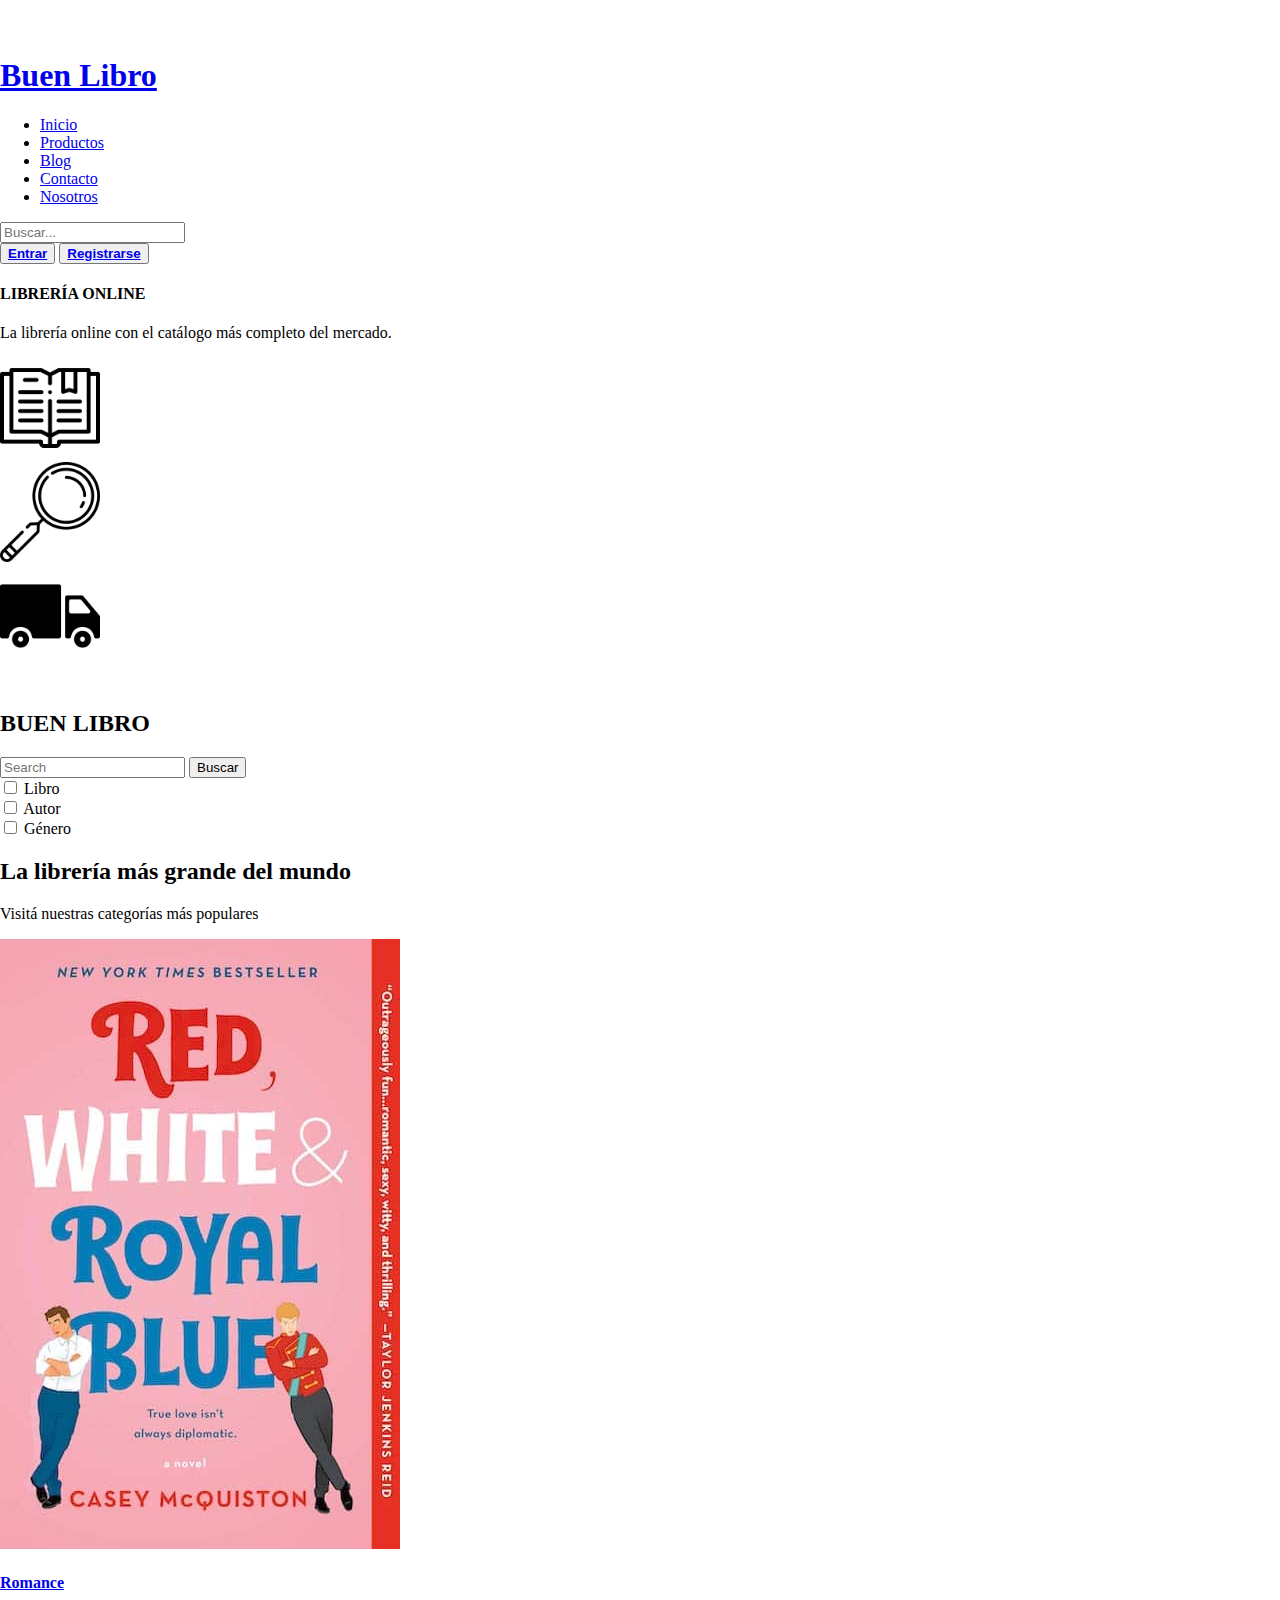
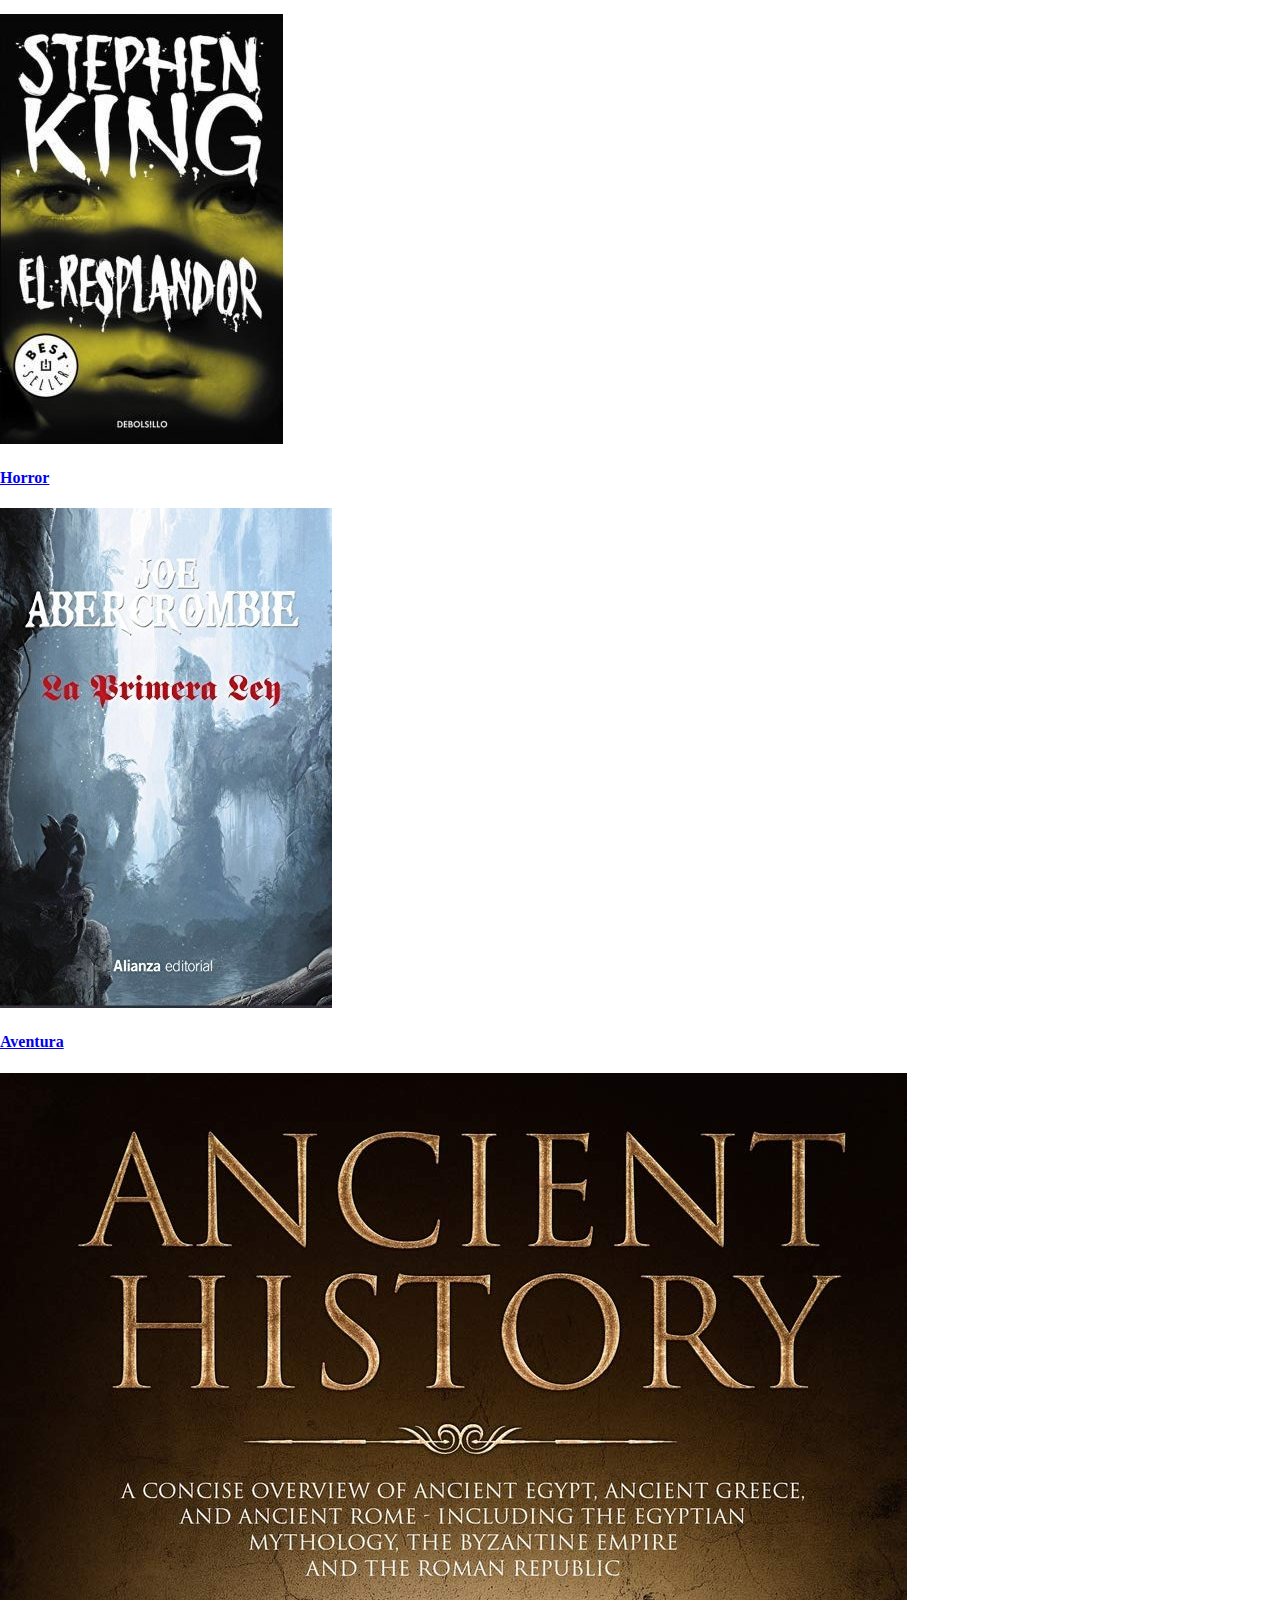
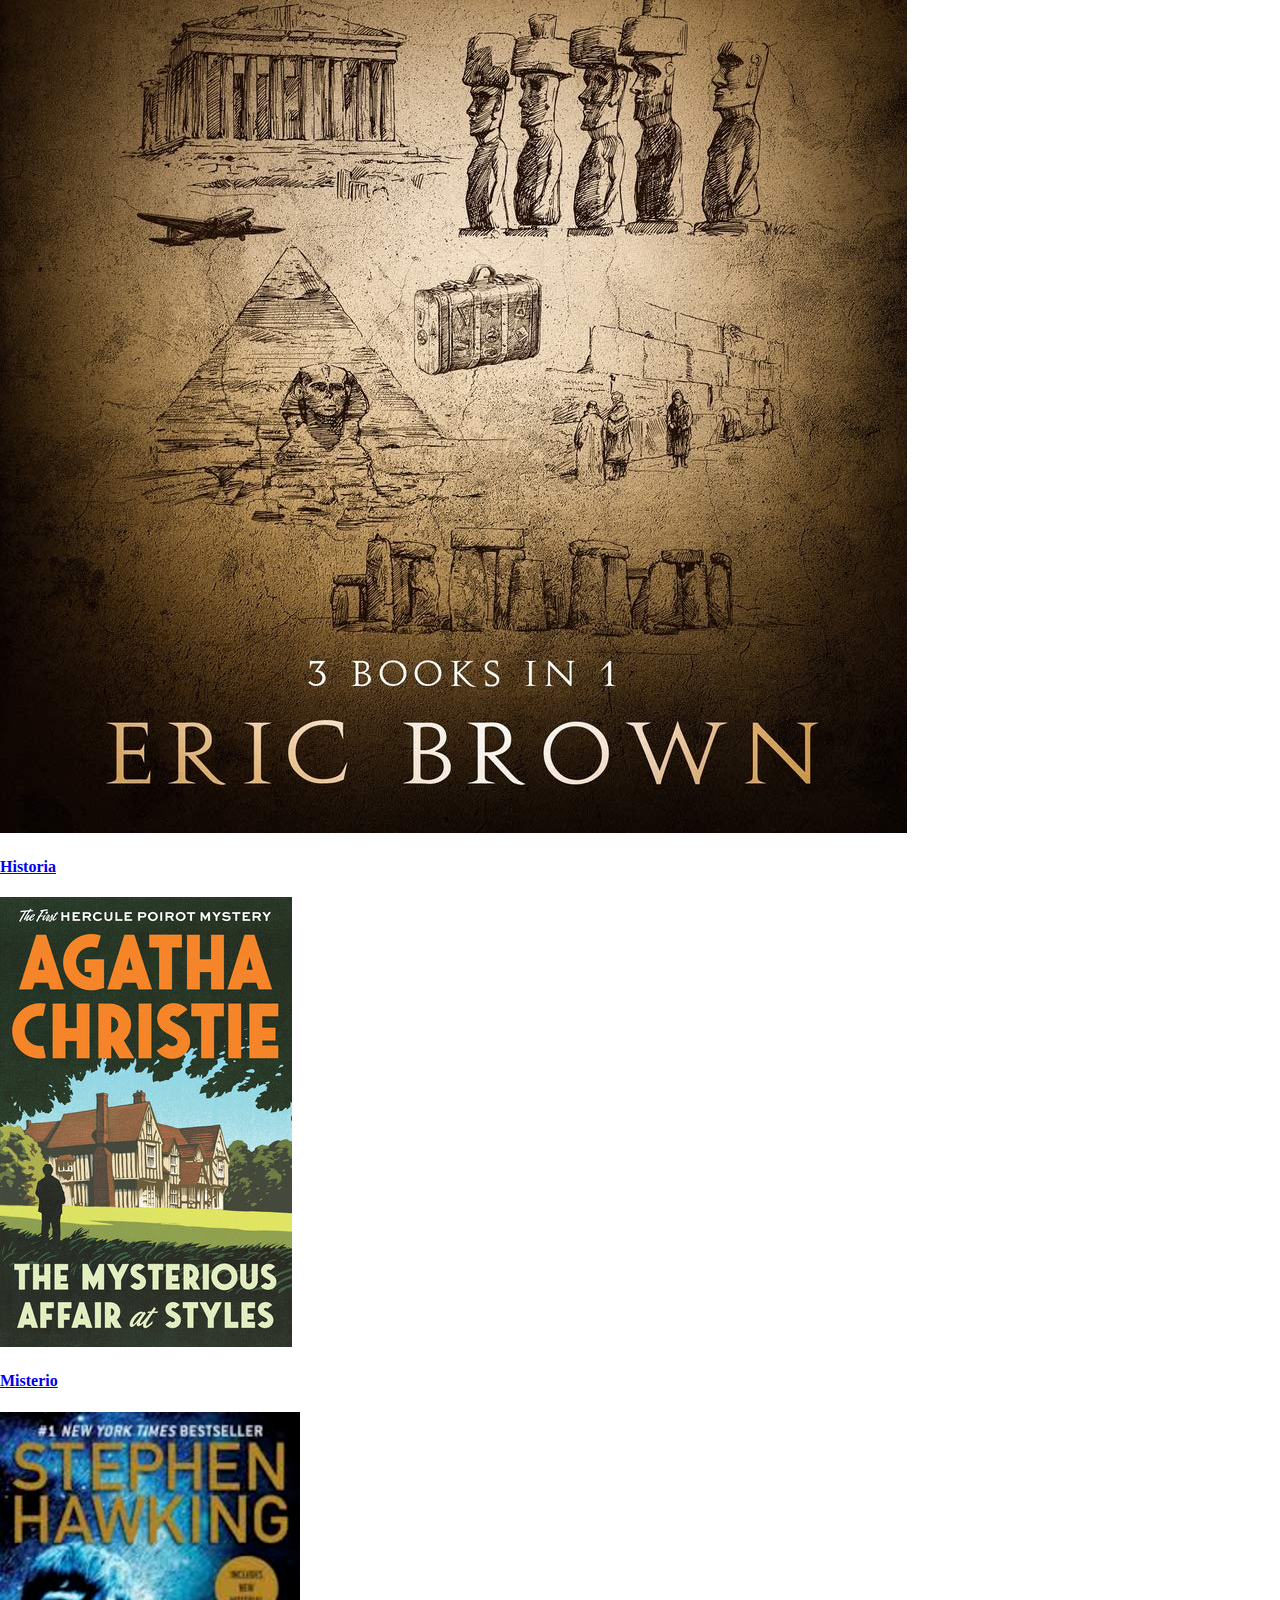
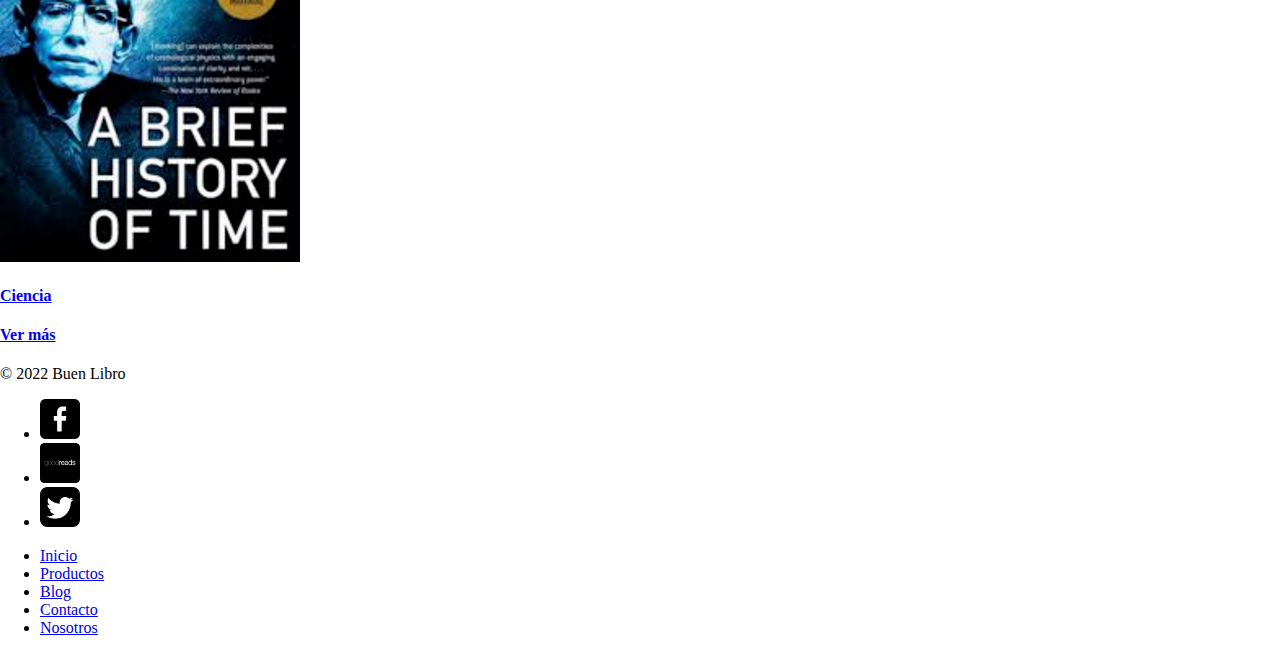
<file: Entrega-final-main/secciones/productos.html>
<!DOCTYPE html>
<html lang="en">

<head>
	<meta charset="UTF-8">
	<meta http-equiv="X-UA-Compatible" content="IE=edge">
	<meta name="viewport" content="width=device-width, initial-scale=1.0">
	<title>Productos</title>
	<meta name="description" content="Catálogo de miles de libros de todos los géneros">
	<meta name="keywords" content="libros,catálogo, fantasía, romance, misterio, horror, ciencia, novedades ">
	<link href="https://cdn.jsdelivr.net/npm/bootstrap@5.1.3/dist/css/bootstrap.min.css" rel="stylesheet"
		integrity="sha384-1BmE4kWBq78iYhFldvKuhfTAU6auU8tT94WrHftjDbrCEXSU1oBoqyl2QvZ6jIW3" crossorigin="anonymous">
	<link rel="stylesheet" href="../styles/estilo.css">
</head>
<body>
	<header class="p-3 bg-dark text-white">
		<div class="container-fluid">
			<div class="d-flex flex-wrap align-items-center justify-content-center justify-content-lg-start">
				<a href="/" class="d-flex align-items-center mb-2 mb-lg-0 text-white text-decoration-none">
					<svg class="bi me-2" width="40" height="32" role="img" aria-label="Bootstrap">
						<use xlink:href="#bootstrap" /></svg>
				</a>
				<a href="../index.html" class="nav-link px-2 text-white ms-3 me-1"><h1>Buen Libro</h1></a>
				<ul class="nav col-12 col-lg-auto me-lg-auto mb-2 justify-content-center mb-md-0">
					<li><a href="../index.html" class="nav-link px-2 text-white ms-5 me-3">Inicio</a></li>
					
					<li><a href="productos.html" class="nav-link px-2 text-white me-3 ">Productos</a></li>
					<li><a href="blog.html" class="nav-link px-2 text-white me-3">Blog</a></li>
					<li><a href="contacto.html"  class="nav-link px-2 text-white me-3">Contacto</a></li>
					<li><a href="nosotros.html" class="nav-link px-2 text-white ">Nosotros</a></li>
				
				</ul>

				<form class="col-12 col-lg-5 col-xl-2 mb-3 mb-lg-0 me-lg-3">
					<input type="search" class="form-control form-control-dark" placeholder="Buscar..."
						aria-label="Search">
				</form>

				<div class=" text-end">
					<button type="button" class="col-ms-3  btn btn-outline-primary ms-4 me-2"><a href="signin.html" class="btnBold text-white nav-link ">Entrar</a></button>
					<button type="button" class="col-ms-3 col-6 btn btn-outline-primary"><a href="signin.html" class="btnBold text-white nav-link ">Registrarse</a></button>
				</div>
			</div>
		</div>
	</header>
	<div class="container-fluid buscadorImg mt-2 ">
		<div class="p-4 p-md-5 mb-4 text-white rounded bg-dark">
			<div class="row "><div class="col-md-6 text-center">
				
				<H4>LIBRERÍA ONLINE</H4>
				<p>La librería online con el catálogo más completo del mercado.</p>
					<div class="row pb-1">
						<div class="col-4  ">
							<div class="card px-2 mt-4 bg-dark " >
								<img  src="../images/libro.png" class="card-img-top   alt="...">
								
							</div>
						</div>
						<div class="col-4">
							<div class="card px-2 mt-4 bg-dark" >
								<img  src="../images/lupa.png" class="card-img-top " alt="...">
								
							</div>
						</div>
						<div class="col-4">
		
							<div class="card px-2 mt-4 bg-dark" >
								<img  src="../images/camion-de-carga.png" class="card-img-top " alt="...">
								
							</div>
						</div>
					</div>	
			</div>
			<div class="col-md-6 ">
				<div class="row buscador">
					<h2 class="text-center pe-5">BUEN LIBRO</h2>
				<form class="d-flex align-items-center">
					<input class="form-control mx-2 mt-5 " type="search" placeholder="Search" aria-label="Search">
					<button class="btn btn-lg btn-outline-primary text-white mx-2 mt-5" type="submit">Buscar</button>
				</form>
			</div>
			<form class="col-sm-3 d-flex align-items-center">
				<div class="col-3 form-check form-check-inline mt-5 px-5 ms-5">
					<input class="form-check-input" type="checkbox" id="inlineCheckbox1" value="option1">
					<label class="form-check-label" for="inlineCheckbox1">Libro</label>
				  </div>
				  <div class="col-3 form-check form-check-inline mt-5 px-5">
					<input class="form-check-input" type="checkbox" id="inlineCheckbox2" value="option2">
					<label class="form-check-label" for="inlineCheckbox2">Autor</label>
				  </div>
				  <div class="col-3 form-check form-check-inline mt-5 px-5">
					<input class="form-check-input" type="checkbox" id="inlineCheckbox2" value="option2">
					<label class="form-check-label" for="inlineCheckbox2">Género</label>
				  </div>
				</form>	
			</div>
			
		</div>
		</div>
	</div>
	<div class="container-fluid text-center ">
		<div class="row ">
			<div class="col">
				<h2>La librería  más grande del mundo</h2>
				<p>Visitá nuestras categorías más populares</p>
			</div>
		</div>
		 <div class="row">
			<div class=" col-md-4">
				<div class="card p-2 mx-2" >
					<div class="card-body">
					<img src="../images/Red-White-and-Royal-Blue.jpg" class="catalogos card-img-top pb-3" alt="...">
					
						<a href="#" class=" btn text-black btn-outline-primary"><h4>Romance</h4></a>
					</div>
				</div>
			</div>
			
			<div class=" col-md-4">
				<div class="card p-2 mx-2" >
					<div class="card-body">
					<img src="../images/D_NQ_NP_859504-MLA46699644936_072021-O.jpg" class="catalogos card-img-top pb-3" alt="...">
					
						<a href="#" class="btn text-black btn-outline-primary"><h4>Horror</h4></a>
					</div>
				</div>
			</div>
			
			<div class=" col-md-4">
				<div class="card p-2 mx-2" >
					<div class="card-body">
					<img src="../images/D_NQ_NP_910783-MLA41395465976_042020-O.jpg" class="catalogos card-img-top pb-3" alt="...">
						
							
							<a href="#" class="btn text-black btn-outline-primary"><h4>Aventura</h4></a>
					</div>
				</div>
			</div>
			<div class=" col-md-4">
				<div class="card p-2 mx-2" >
					<div class="card-body">
					<img src="../images/ancient.jpg" class="catalogos card-img-top pb-3" alt="...">
					
						
						<a href="#" class="btn text-black btn-outline-primary"><h4>Historia</h4></a>
					</div>
				</div>
			</div>
			<div class=" col-md-4">
				<div class="card px-2 mx-2" >
					<div class="card-body">
					<img src="../images/agatha.jpg" class=" card-img-top pb-3" alt="...">
					
						<a href="#" class=" btn text-black btn-outline-primary"><h4>Misterio</h4></a>
					</div>
					
				</div> 
			</div>
				<div class=" col-md-4">
					<div class="card p-2 mx-2" >
						<div class="card-body">
						<img src="../images/ciencia.png" class=" card-img-top pb-3" alt="...">
						
							<a href="#" class="btn text-black btn-outline-primary"><h4>Ciencia</h4></a>
						</div>
					</div>
					</div>
					<div class="row mb-3">
						<div class="col mt-4 d-grid gap-2 col-6 mx-auto">
							<a href="#"  class="btn text-black btn-outline-primary"><h4>Ver más</h4></a>
						</div>
		</div>
		
	
		 

<div class="container-fluid bg-dark text-white mx-0 footerNosotros">
	<footer class="d-flex flex-wrap justify-content-between align-items-center py-3  mt-3 ">
		<p class=" mb-0 text-white ">&copy; 2022 Buen Libro</p>

		<ul class="nav col-md-4 col-12 justify-content-end list-unstyled d-flex px-4">
			<li class=" ms-3 px-3"><a class="text-white" href="#"><img src="../images/facebook.png" class="bi"
						width="40" height="40" alt=""></a></li>
			<li class="ms-3 px-3"><a class="text-muted" href="#"><img src="../images/goodreads.png" class="bi"
						width="40" height="40" alt=""></a></li>
			<li class="ms-3 me-5 px-3"><a class="text-muted" href="#"><img src="../images/signo-de-twitter.png"
						class="bi" width="40" height="40" alt=""></a></li>
		</ul>

		<ul class="nav col-md-4 col-lg-4 justify-content-end px-3">
			<li class="col-md-6 nav-item"><a href="#" class="nav-link px-2 text-white">Inicio</a></li>
			<li class="col-md-6 nav-item"><a href="#" class="nav-link px-2 text-white">Productos</a></li>
			<li class="col-md-6 nav-item"><a href="#" class="nav-link px-2 text-white">Blog</a></li>
			<li class="col-md-6 nav-item"><a href="#" class="nav-link px-2 text-white">Contacto</a></li>
			<li class="col-md-6 nav-item"><a href="#" class="nav-link px-2 text-white">Nosotros</a></li>
		</ul>
	</footer>
</div>
<script src="https://cdn.jsdelivr.net/npm/bootstrap@5.1.3/dist/js/bootstrap.bundle.min.js"
integrity="sha384-ka7Sk0Gln4gmtz2MlQnikT1wXgYsOg+OMhuP+IlRH9sENBO0LRn5q+8nbTov4+1p" crossorigin="anonymous">
</script>
</body>
</html>
</file>
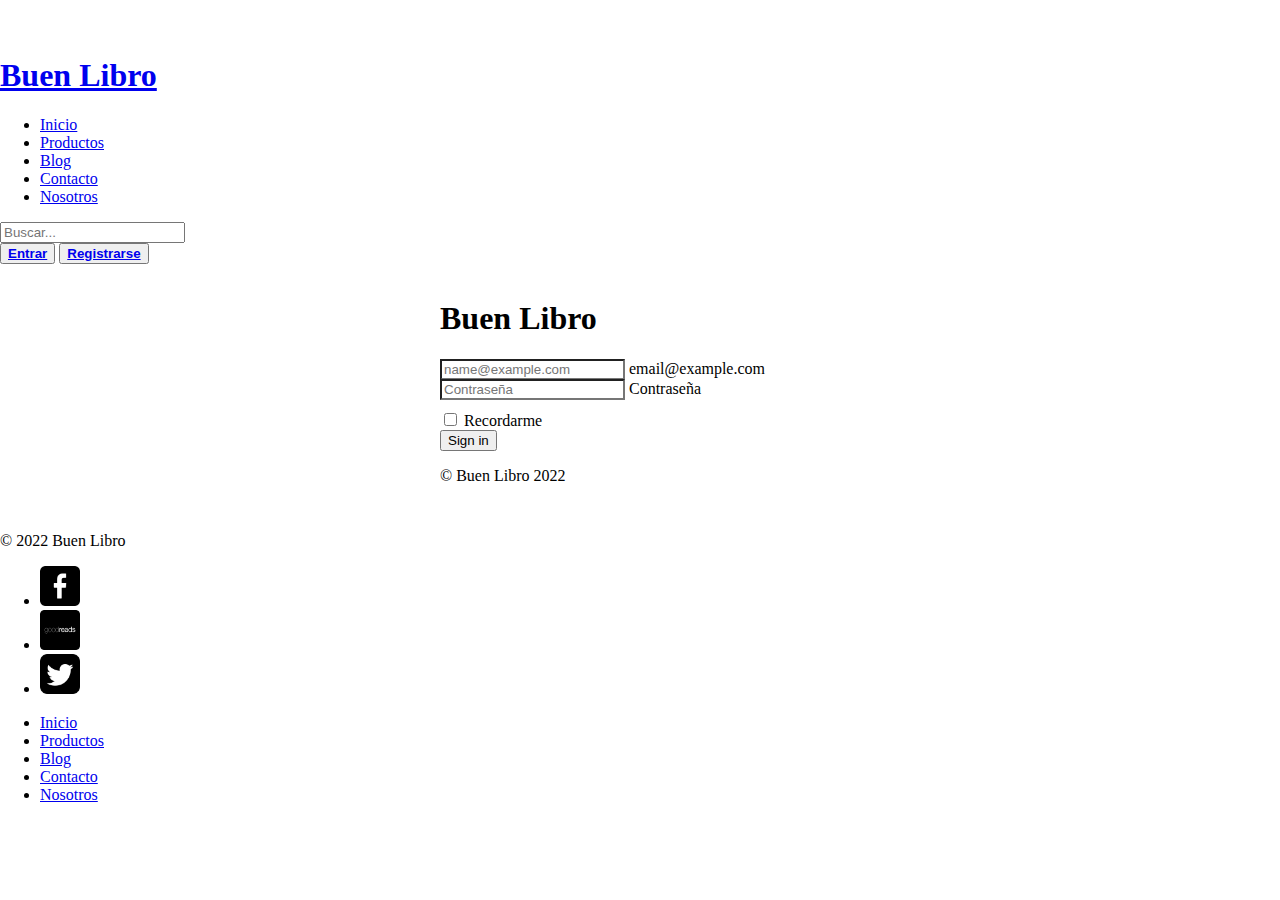
<file: Entrega-final-main/secciones/signin.html>
<!DOCTYPE html>
<html lang="en">
<head>
	<meta charset="UTF-8">
	<meta http-equiv="X-UA-Compatible" content="IE=edge">
	<meta name="viewport" content="width=device-width, initial-scale=1.0">
	<title>Sign In</title>
	<meta name="description" content="Inicie sesión para guardar, buscar y comprar sus libros favoritos">
	<meta name="keywords" content="ingresar, usuario, contraseña">
	<link href="https://cdn.jsdelivr.net/npm/bootstrap@5.1.3/dist/css/bootstrap.min.css" rel="stylesheet"
		integrity="sha384-1BmE4kWBq78iYhFldvKuhfTAU6auU8tT94WrHftjDbrCEXSU1oBoqyl2QvZ6jIW3" crossorigin="anonymous">
		<link rel="stylesheet" href="../styles/estilo.css">
</head>
<body>  
	<header class="p-3 bg-dark text-white">
		<div class="container-fluid">
			<div class="d-flex flex-wrap align-items-center justify-content-center justify-content-lg-start">
				<a href="/" class="d-flex align-items-center mb-2 mb-lg-0 text-white text-decoration-none">
					<svg class="bi me-2" width="40" height="32" role="img" aria-label="Bootstrap">
						<use xlink:href="#bootstrap" /></svg>
				</a>
				<a href="../index.html" class="nav-link px-2 text-white ms-3 me-3"><h1>Buen Libro</h1></a>
				<ul class="nav col-12 col-lg-auto me-lg-auto mb-2 justify-content-center mb-md-0">
					<li><a href="../index.html" class="nav-link px-2 text-white ms-5 me-3">Inicio</a></li>
					
					<li><a href="productos.html" class="nav-link px-2 text-white me-3 ">Productos</a></li>
					<li><a href="blog.html" class="nav-link px-2 text-white me-3">Blog</a></li>
					<li><a href="contacto.html"  class="nav-link px-2 text-white me-3">Contacto</a></li>
					<li><a href="nosotros.html" class="nav-link px-2 text-white ">Nosotros</a></li>
				
				</ul>

				<form class="col-12 col-lg-5 col-xl-2 mb-3 mb-lg-0 me-lg-3">
					<input type="search" class="form-control form-control-dark" placeholder="Buscar..."
						aria-label="Search">
				</form>

				<div class=" text-end">
					<button type="button" class="col-ms-3  btn btn-outline-primary ms-4 me-2"><a href="signin.html" class="btnBold text-white nav-link ">Entrar</a></button>
					<button type="button" class="col-ms-3 col-6 btn btn-outline-primary"><a href="signin.html" class="btnBold text-white nav-link ">Registrarse</a></button>
				</div>
			</div>
		</div>
	</header>
	
		<div class=" container text-center form-signin mt-5">
		  <form >
			
			<h1 class="h3 mb-3 fw-normal">Buen Libro</h1>
		
			<div class="form-floating pb-3">
			  <input type="email" class="form-control " id="floatingInput" placeholder="name@example.com">
			  <label for="floatingInput">email@example.com</label>
			</div>
			<div class="form-floating">
			  <input type="password" class="form-control" id="floatingPassword" placeholder="Contraseña">
			  <label for="floatingPassword">Contraseña</label>
			</div>
		
			<div class="checkbox mb-3">
			  <label>
				<input type="checkbox" value="remember-me"> Recordarme
			  </label>
			</div>
			<button class="w-100 btn btn-lg btn-primary" type="submit">Sign in</button>
			<p class="mt-5 mb-3 text-muted">&copy; Buen Libro 2022</p>
		  </form>
		</div>
		<div class="container-fluid bg-dark text-white mt-5">
			<footer class="d-flex flex-wrap justify-content-between align-items-center p-4   ">
			  <p class="col-md-4 mb-0 text-white">&copy; 2022 Buen Libro</p>
		  
			  <ul class="nav col-md-4 justify-content-end list-unstyled d-flex px-4">
				<li class="ms-3 px-3"><a class="text-white" href="#"><img src="../images/facebook.png" class="bi" width="40" height="40" alt=""></a></li>
				<li class="ms-3 px-3"><a class="text-muted" href="#"><img src="../images/goodreads.png" class="bi" width="40" height="40" alt=""></a></li>
				<li class="ms-3 me-5 px-3"><a class="text-muted" href="#"><img src="../images/signo-de-twitter.png" class="bi" width="40" height="40" alt=""></a></li>
			  </ul>
		  
			  <ul class="nav col-md-4 justify-content-end px-3">
				<li class="nav-item"><a href="#" class="nav-link px-2 text-white">Inicio</a></li>
				<li class="nav-item"><a href="#" class="nav-link px-2 text-white">Productos</a></li>
				<li class="nav-item"><a href="#" class="nav-link px-2 text-white">Blog</a></li>
				<li class="nav-item"><a href="#" class="nav-link px-2 text-white">Contacto</a></li>
				<li class="nav-item"><a href="#" class="nav-link px-2 text-white">Nosotros</a></li>
			  </ul>
			</footer>
		  </div>
<script src="https://cdn.jsdelivr.net/npm/bootstrap@5.1.3/dist/js/bootstrap.bundle.min.js"
	integrity="sha384-ka7Sk0Gln4gmtz2MlQnikT1wXgYsOg+OMhuP+IlRH9sENBO0LRn5q+8nbTov4+1p" crossorigin="anonymous">
	</script>
</body>
</html>
</file>
<file: Entrega-final-main/styles/estilo.css>
body {
  margin: 0%;
  padding: 0;
}

.container-fluid {
  padding-left: 0 !important;
  padding-right: 0 !important;
}

.catalogos img {
  width: 285px;
  height: 400px;
}

.catalogos .btn:hover, .catalogos .btnBold:hover {
  background-color: #0d6efd !important;
  color: #f3f7f7 !important;
}

.footerNosotros img {
  width: 40px;
  height: 40px;
}

.btnBold {
  font-weight: bold !important;
}

.buscador {
  padding-top: 20px;
}

.buscadorImg img {
  width: 100px;
}

.card-img-right {
  height: 100%;
  border-radius: 0 3px 3px 0;
}

.flex-auto {
  -webkit-box-flex: 0;
      -ms-flex: 0 0 auto;
          flex: 0 0 auto;
}

.blog-pagination {
  margin-bottom: 4rem;
}

.blog-pagination > .btn, .blog-pagination > .btnBold {
  border-radius: 2rem;
}

.blog-post {
  margin-bottom: 4rem;
}

.blog-post-title {
  margin-bottom: .25rem;
  font-size: 2.5rem;
}

.blog-post-meta {
  margin-bottom: 1.25rem;
  color: #727272;
}

.form-signin {
  width: 100%;
  max-width: 400px;
  padding: 15px;
  margin: auto;
}

.form-signin .checkbox {
  font-weight: 400;
}

.form-signin .form-floating:focus-within {
  z-index: 2;
}

.form-signin input[type="email"] {
  margin-bottom: -1px;
  border-bottom-right-radius: 0;
  border-bottom-left-radius: 0;
}

.form-signin input[type="password"] {
  margin-bottom: 10px;
  border-top-left-radius: 0;
  border-top-right-radius: 0;
}

.bd-placeholder-img {
  font-size: 1.125rem;
  text-anchor: middle;
  -webkit-user-select: none;
  -moz-user-select: none;
  -ms-user-select: none;
      user-select: none;
}

@media (min-width: 768px) {
  .bd-placeholder-img-lg {
    font-size: 3.5rem;
  }
}
/*# sourceMappingURL=estilo.css.map */
</file>
